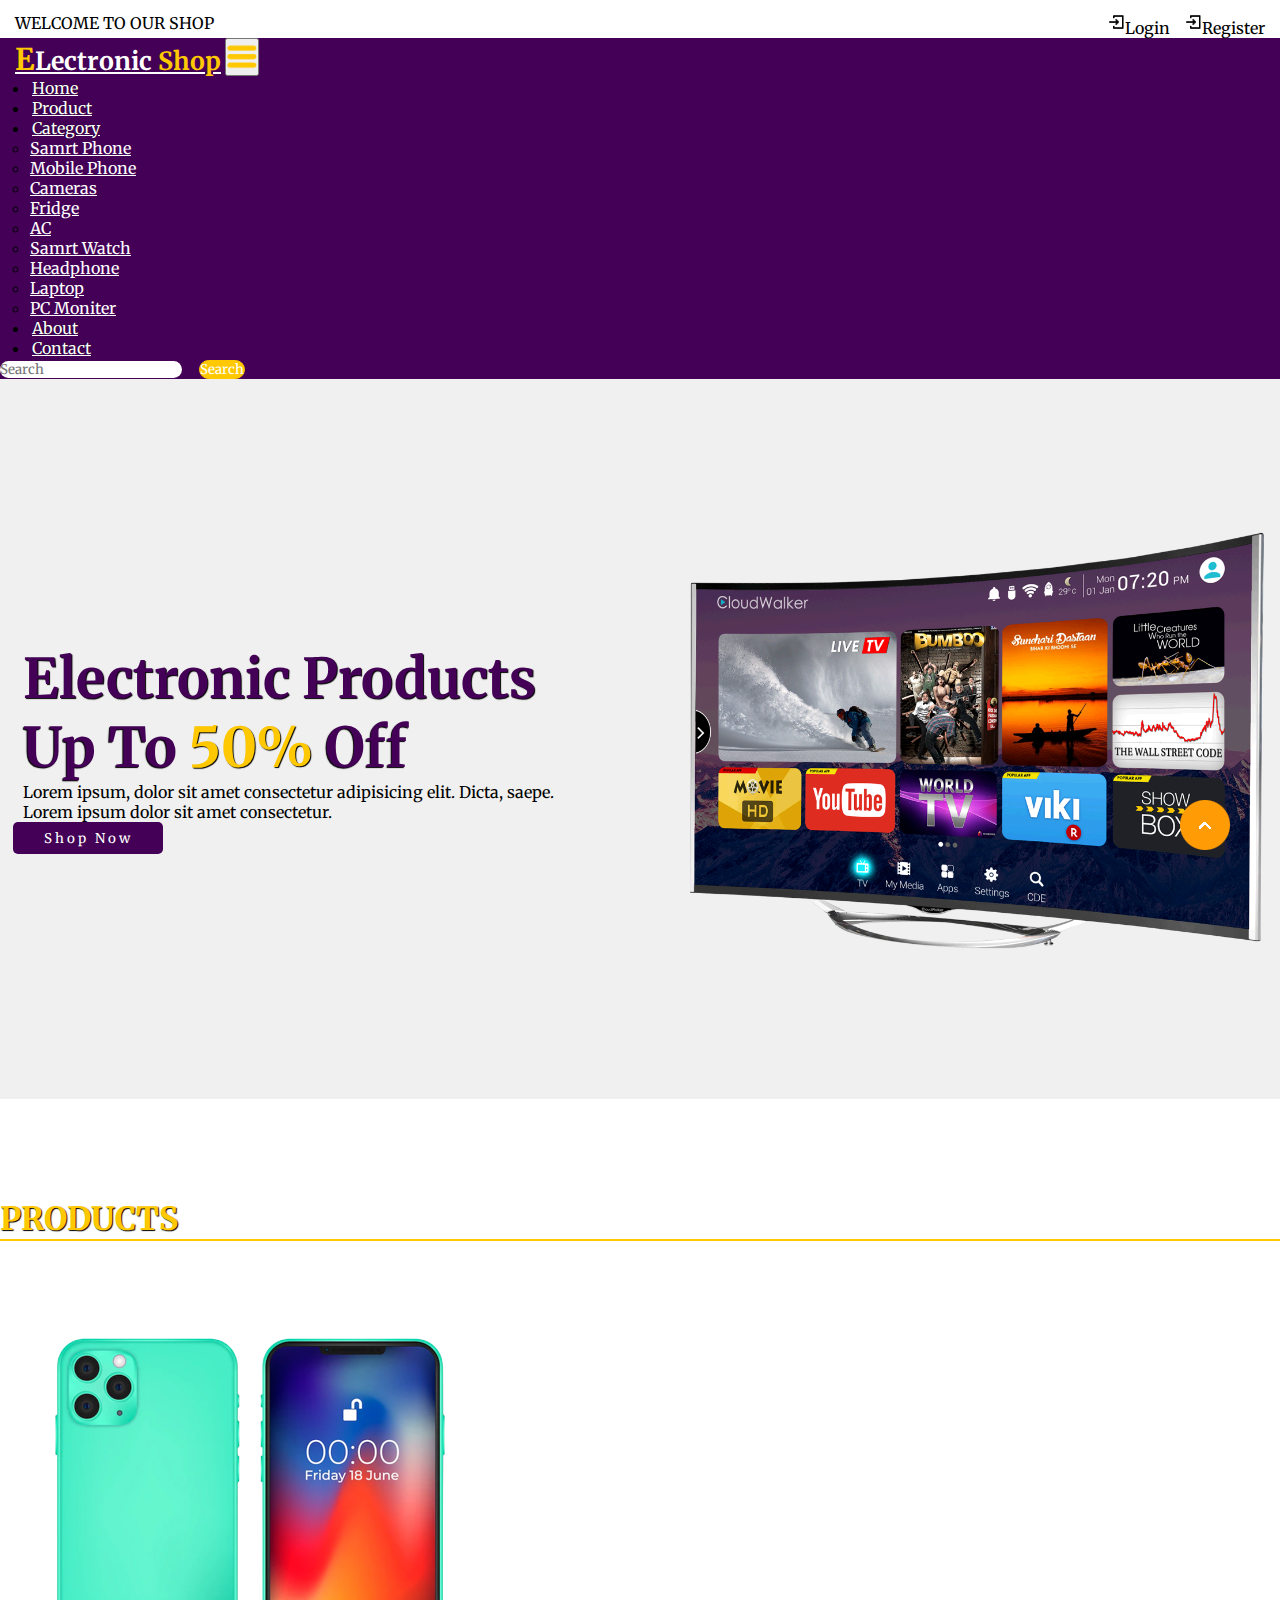
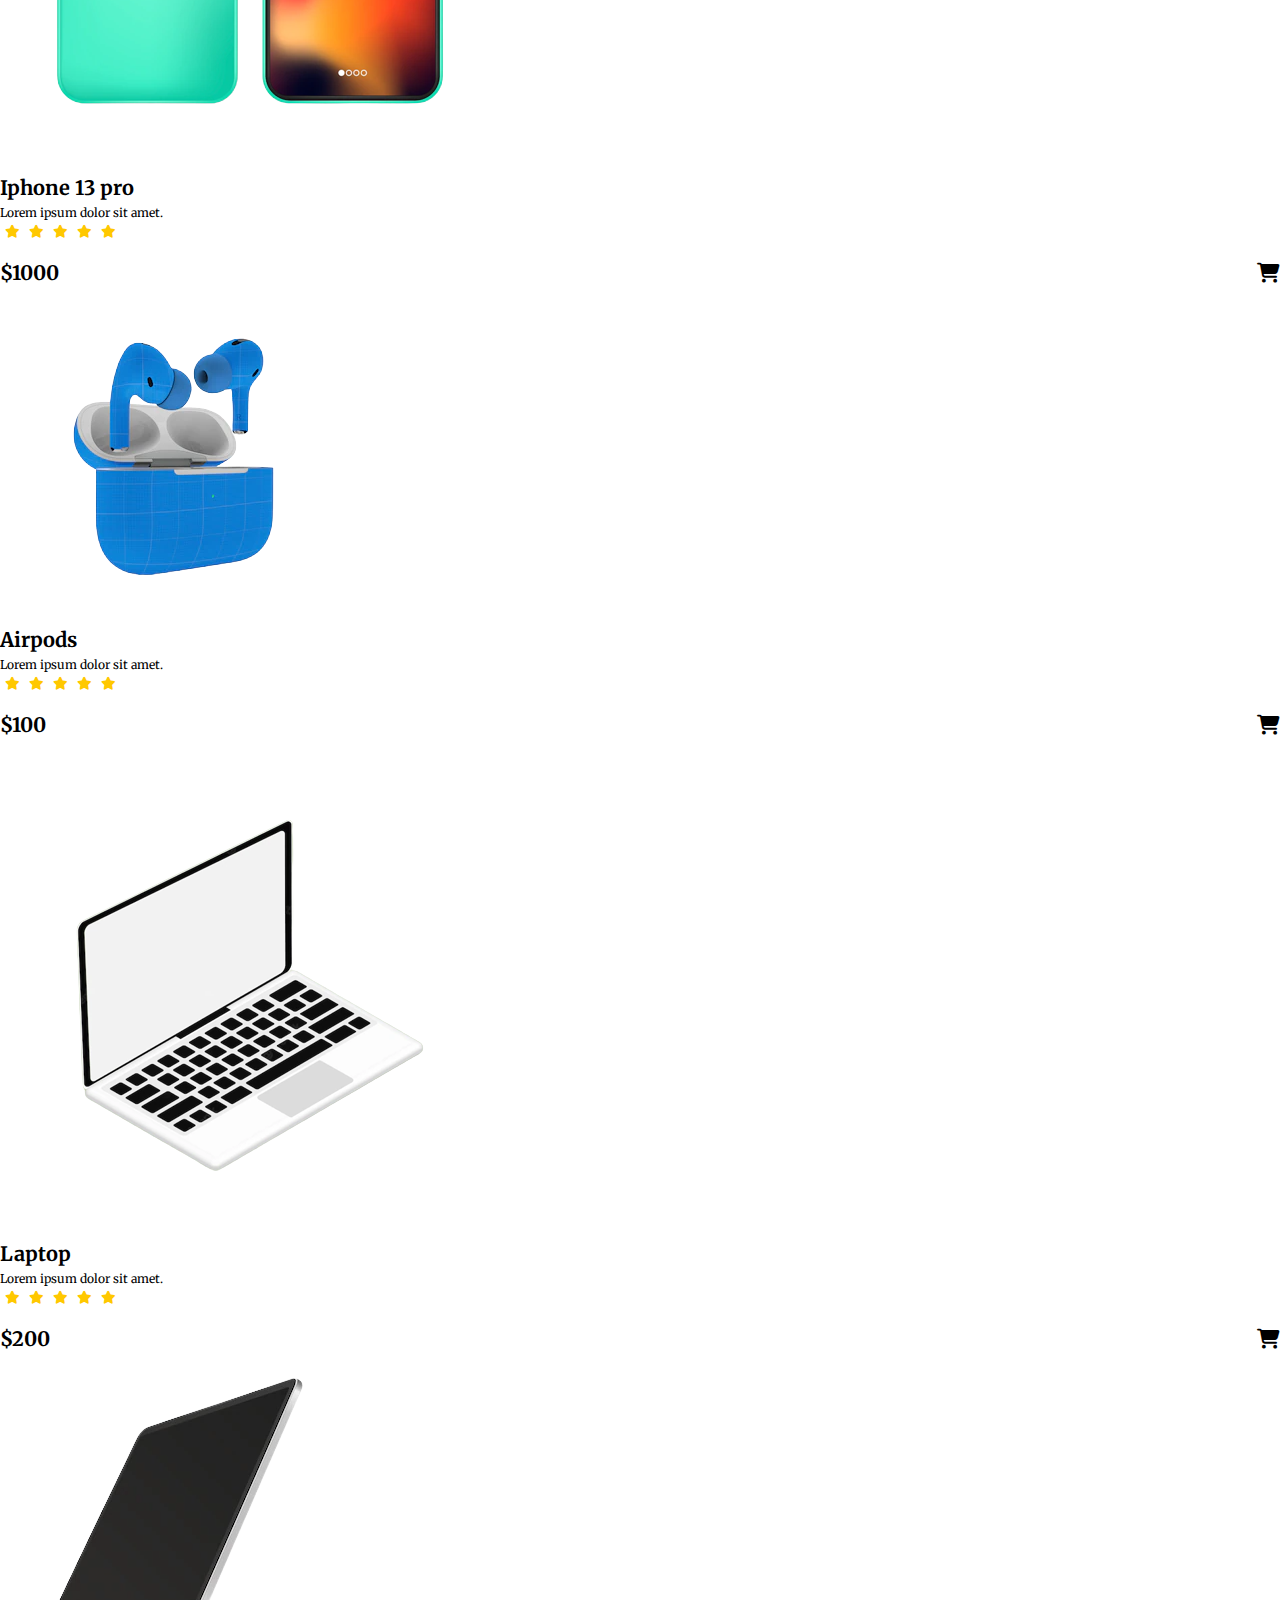
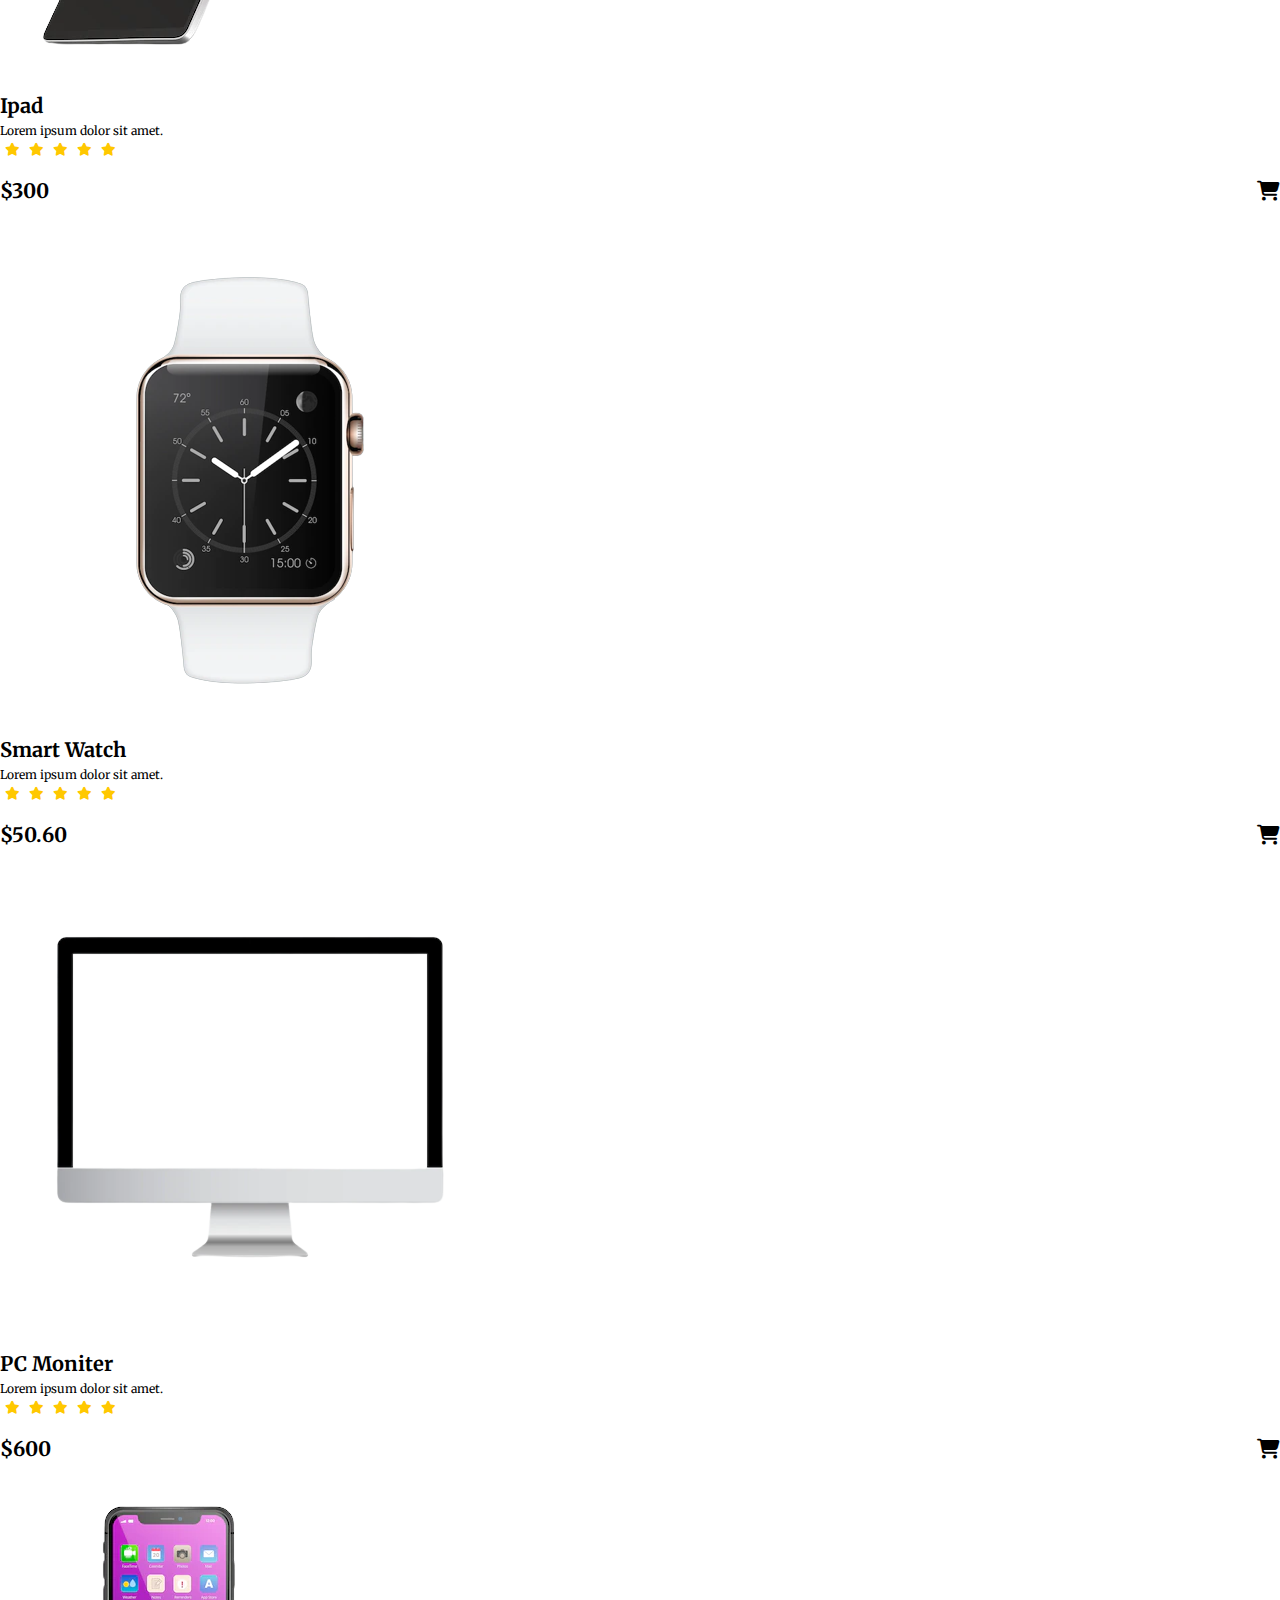
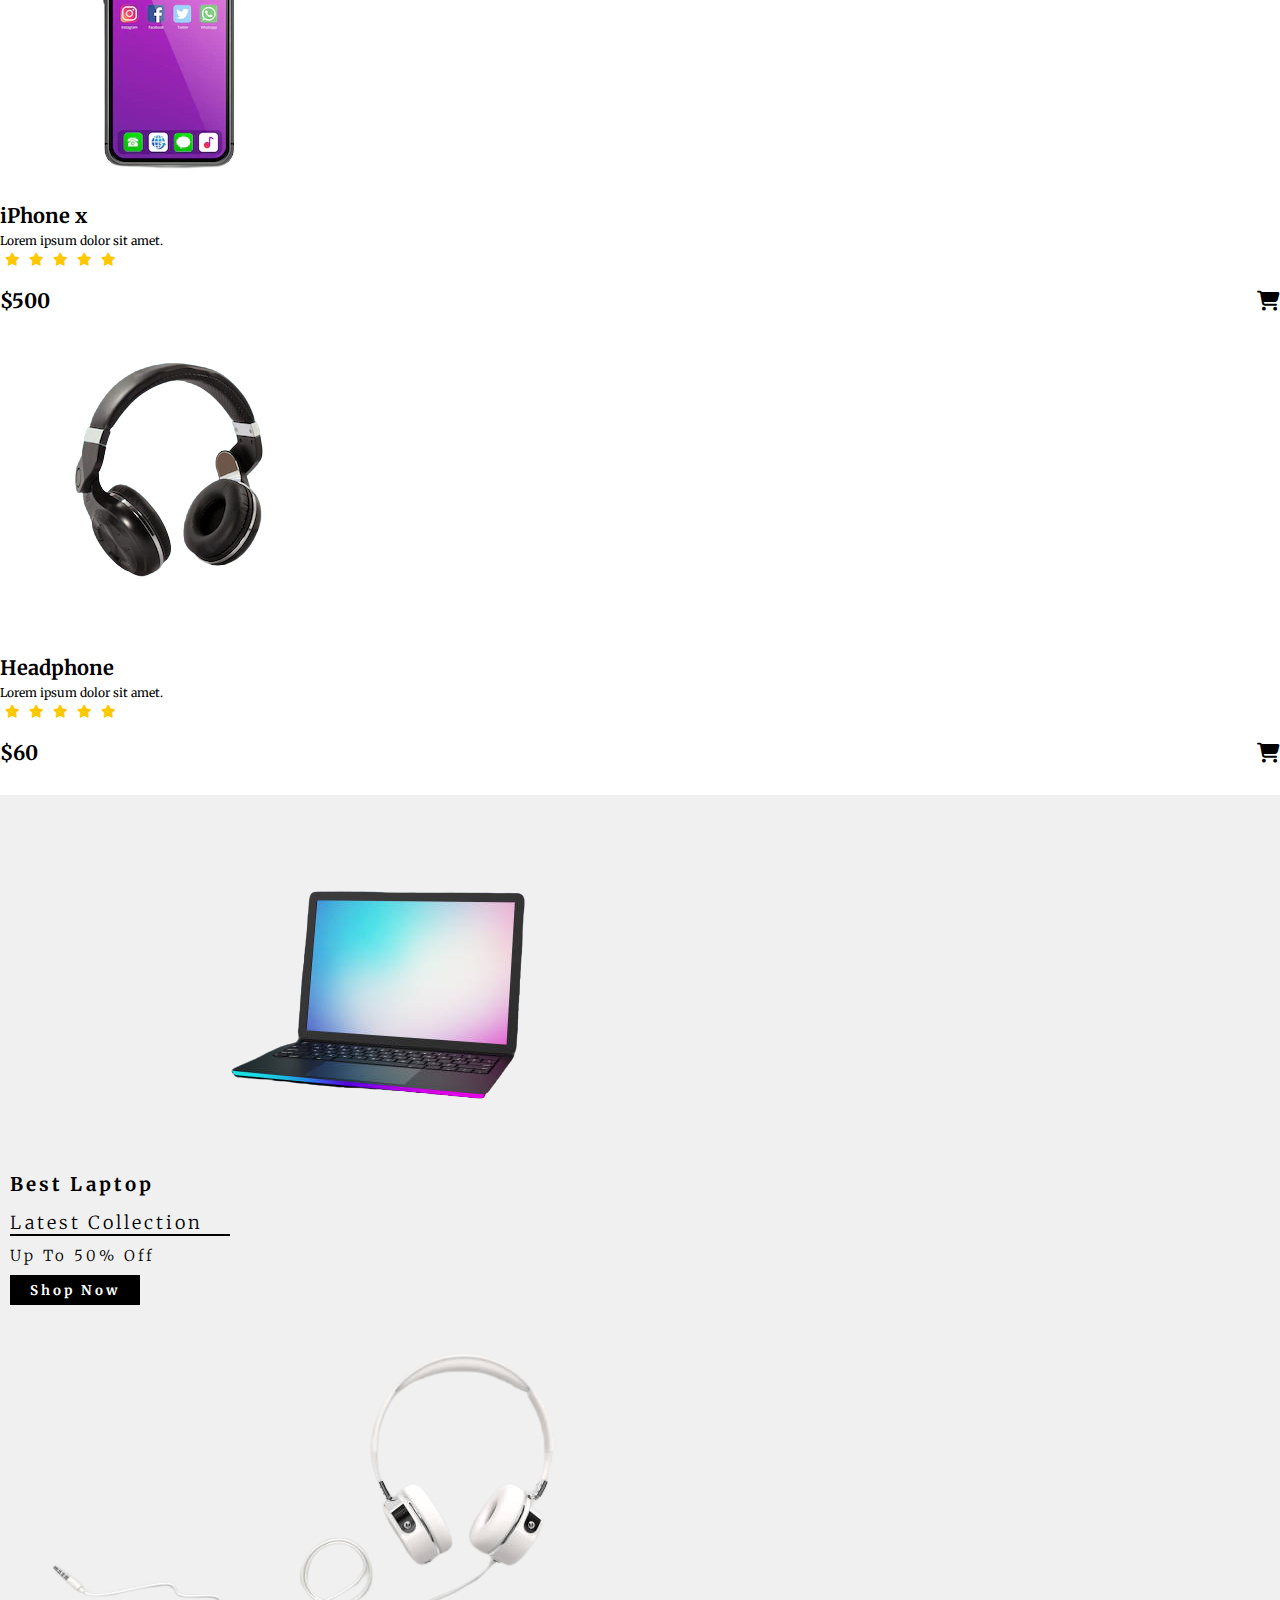
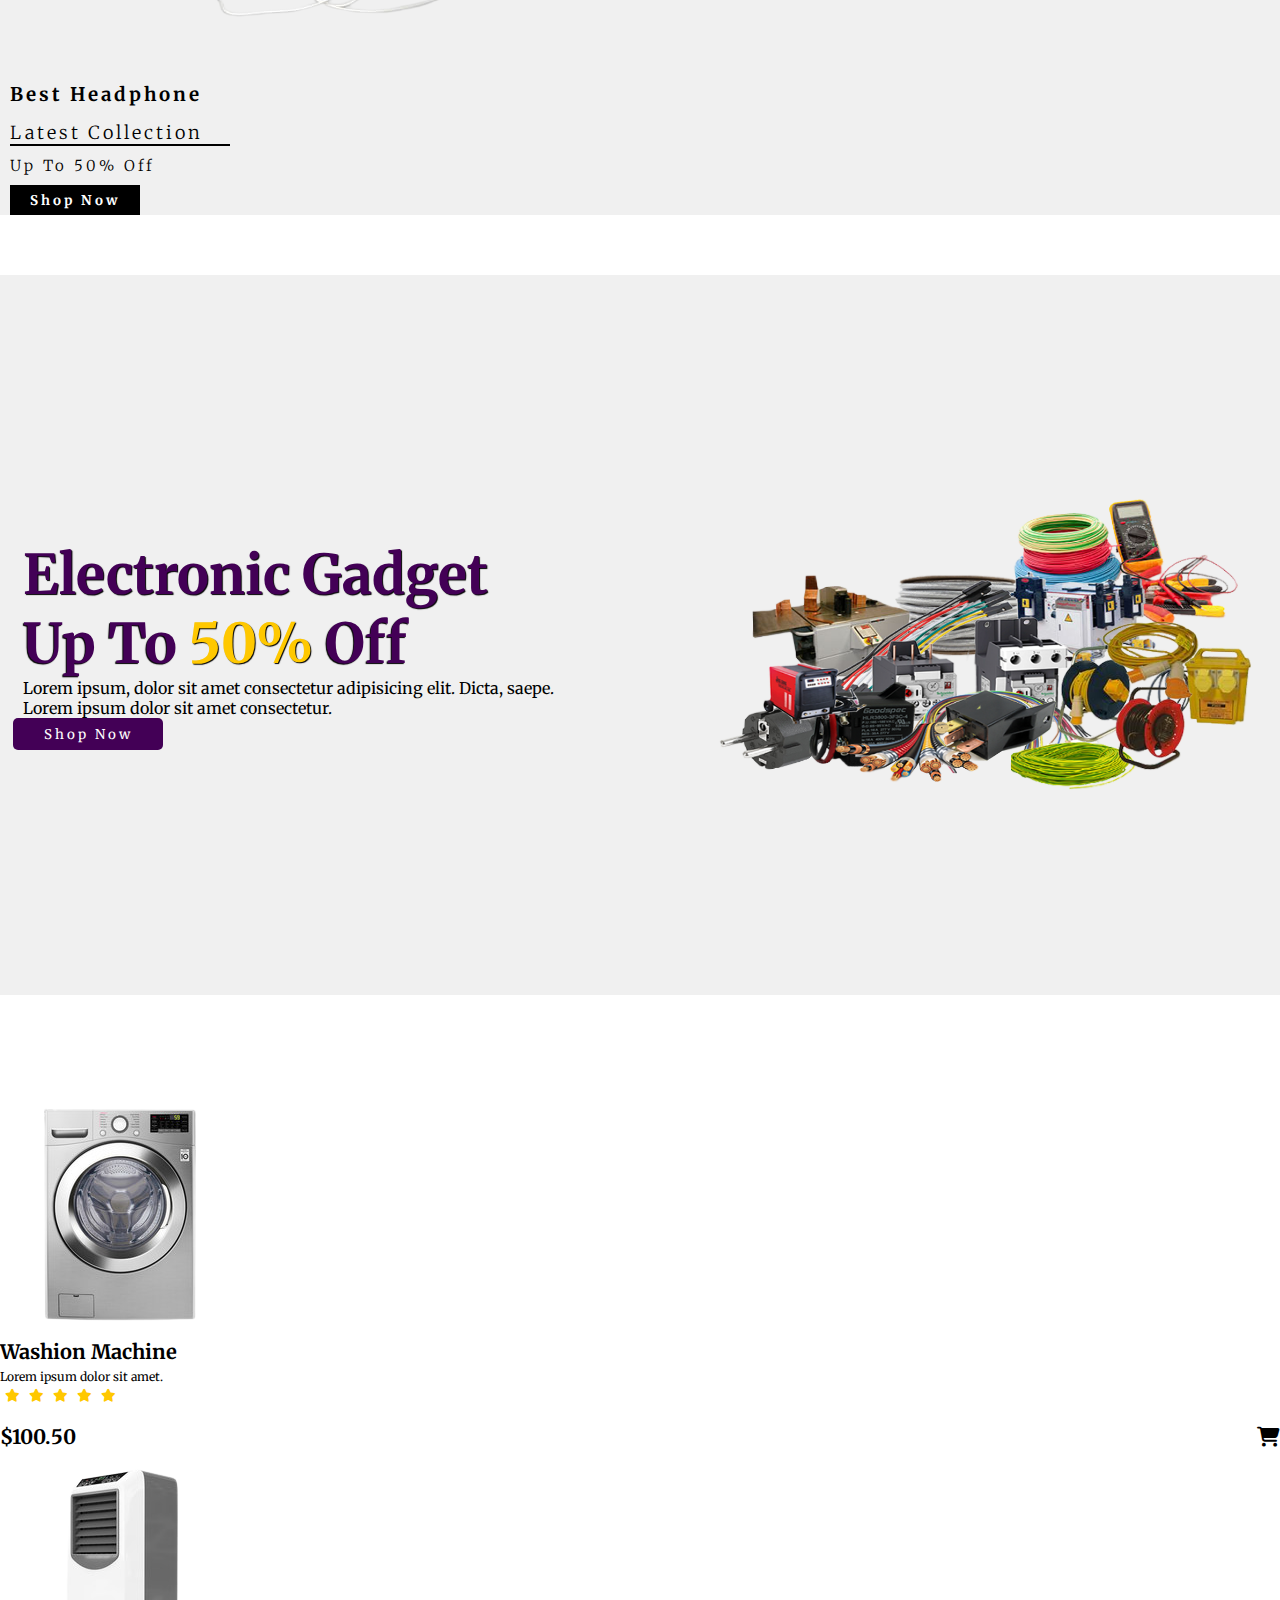
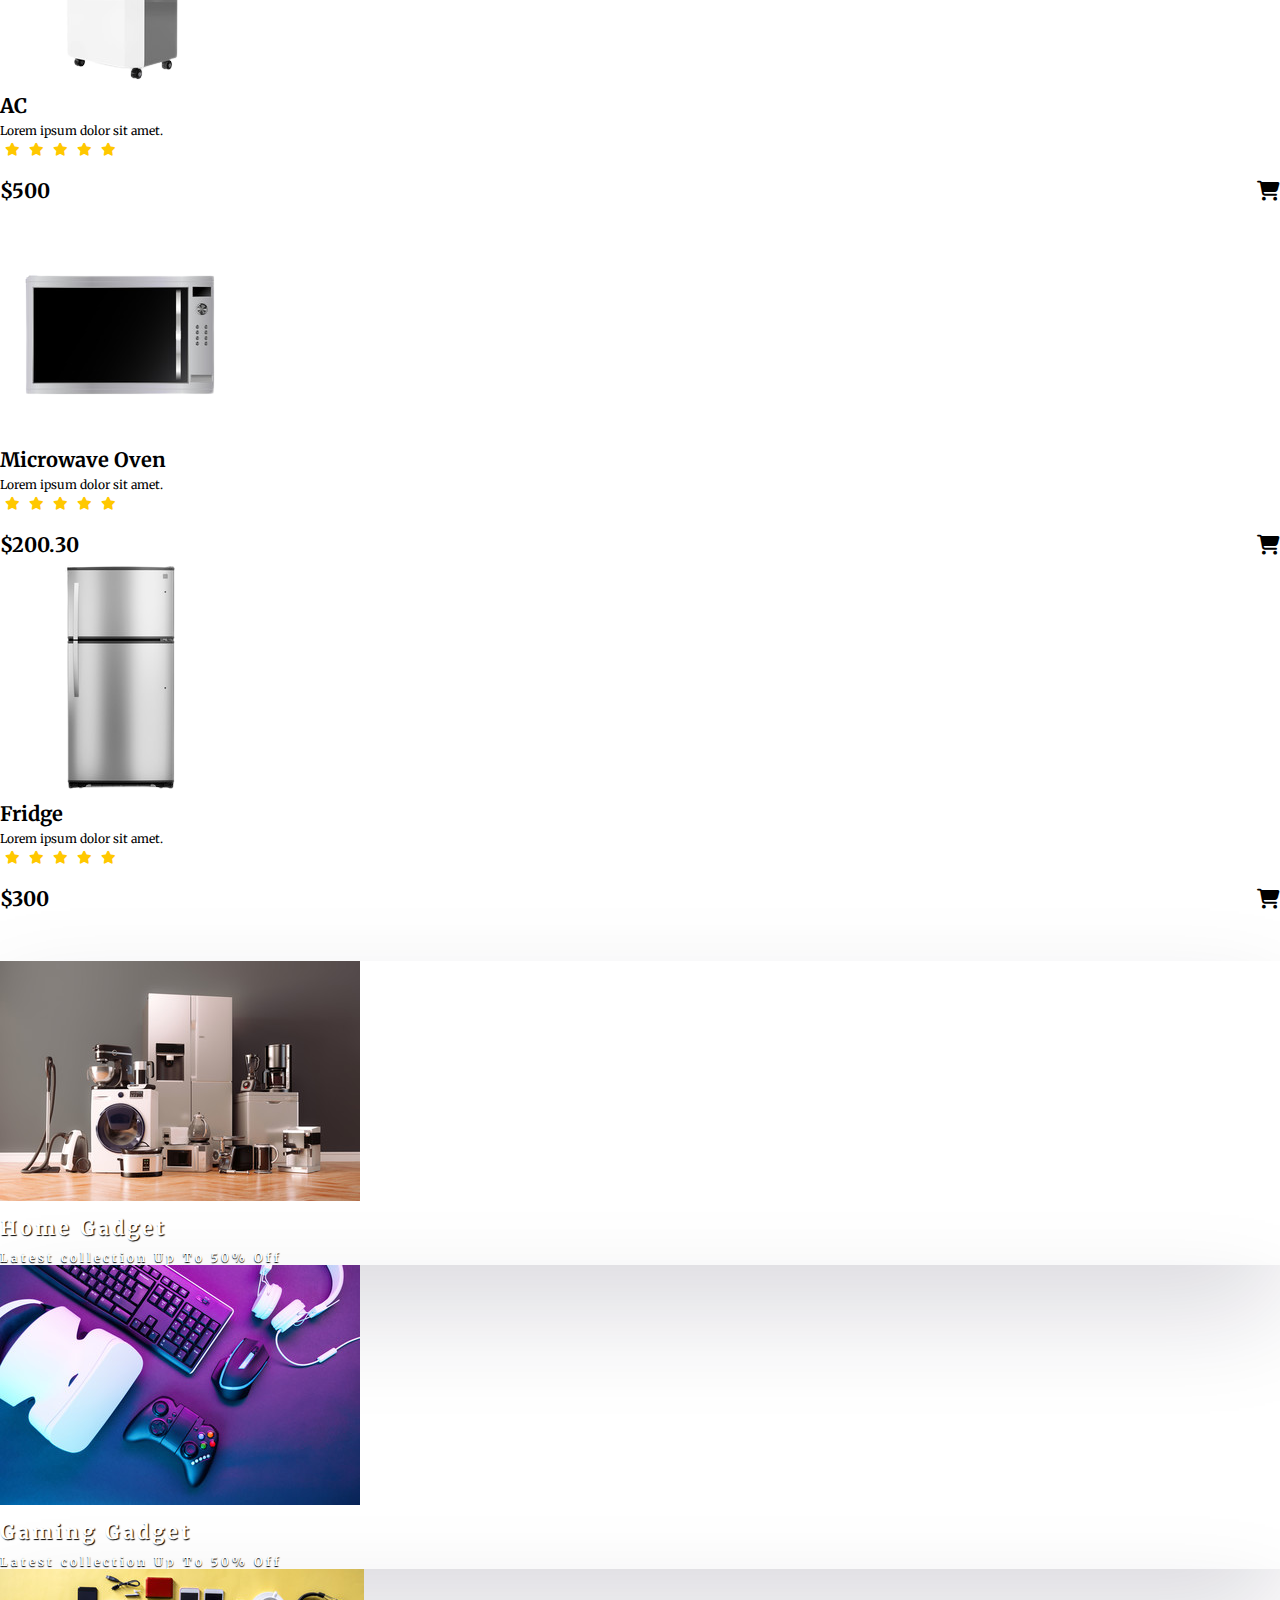
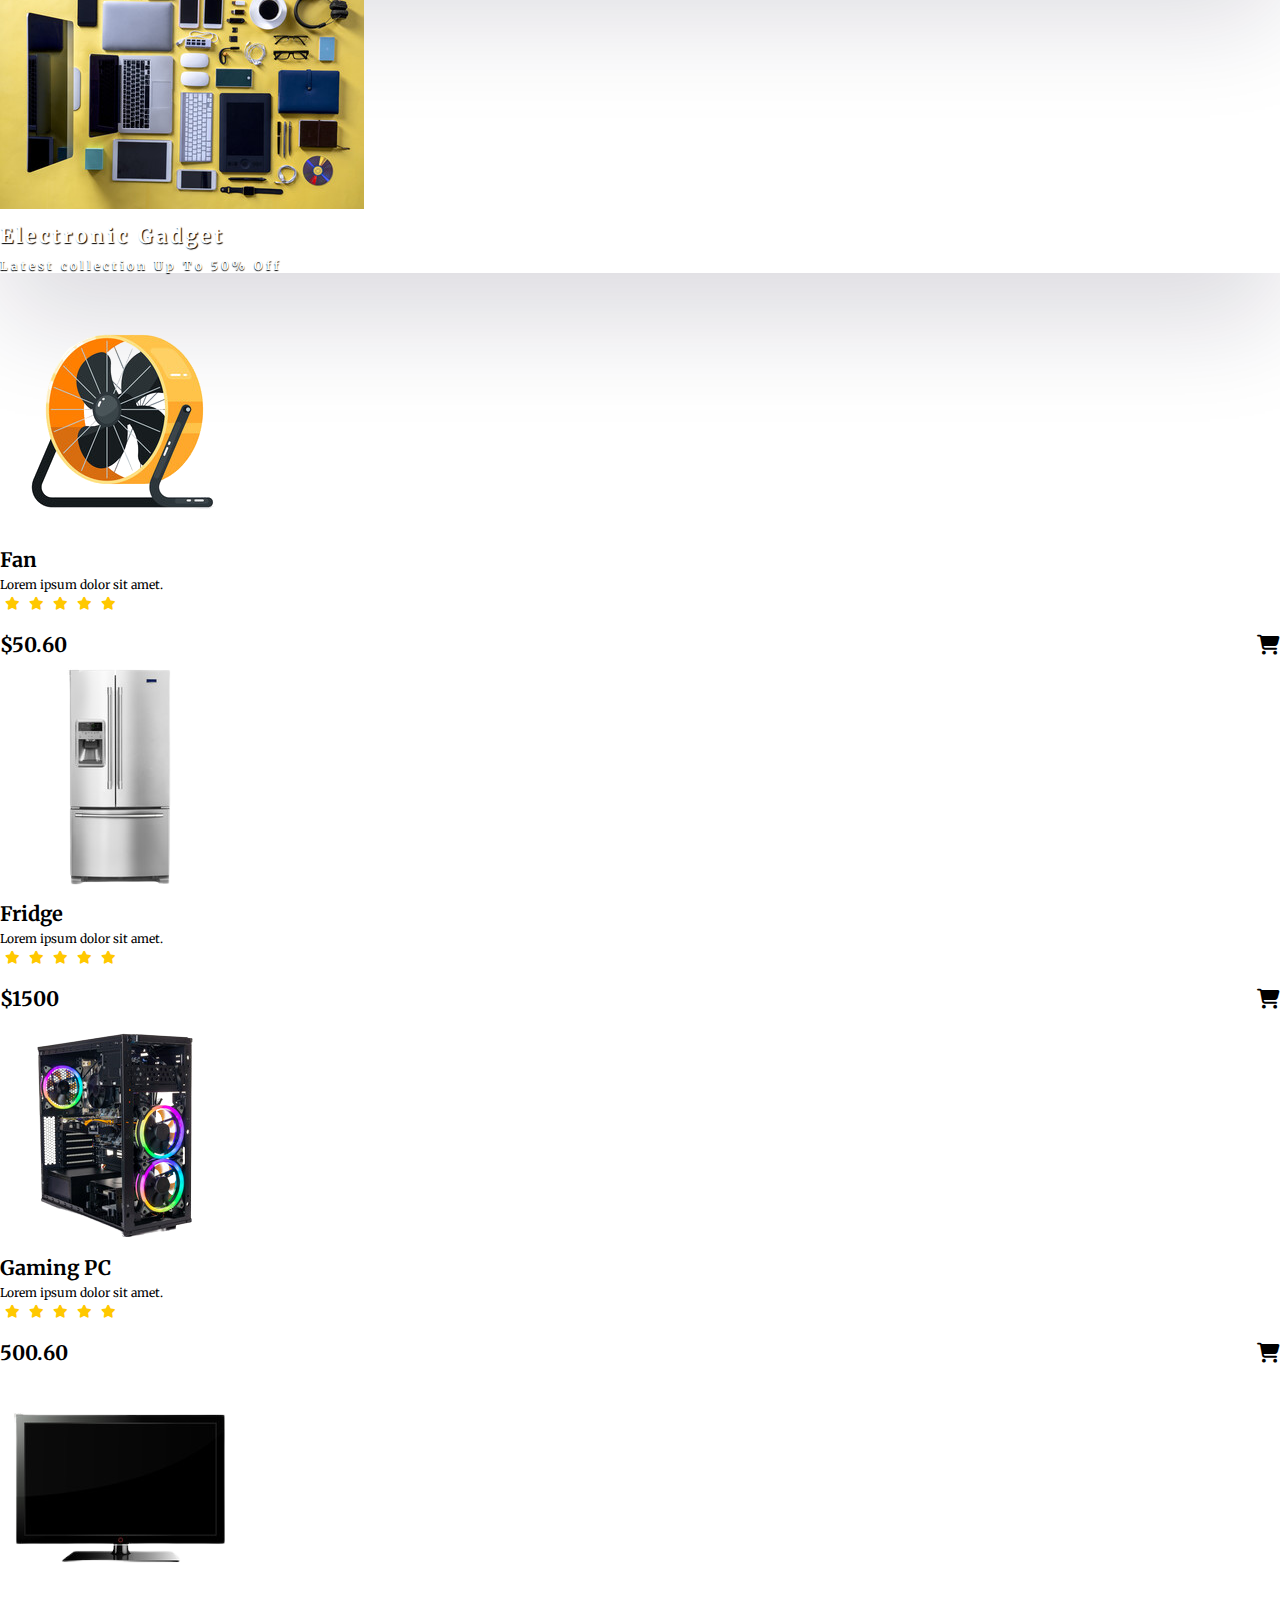
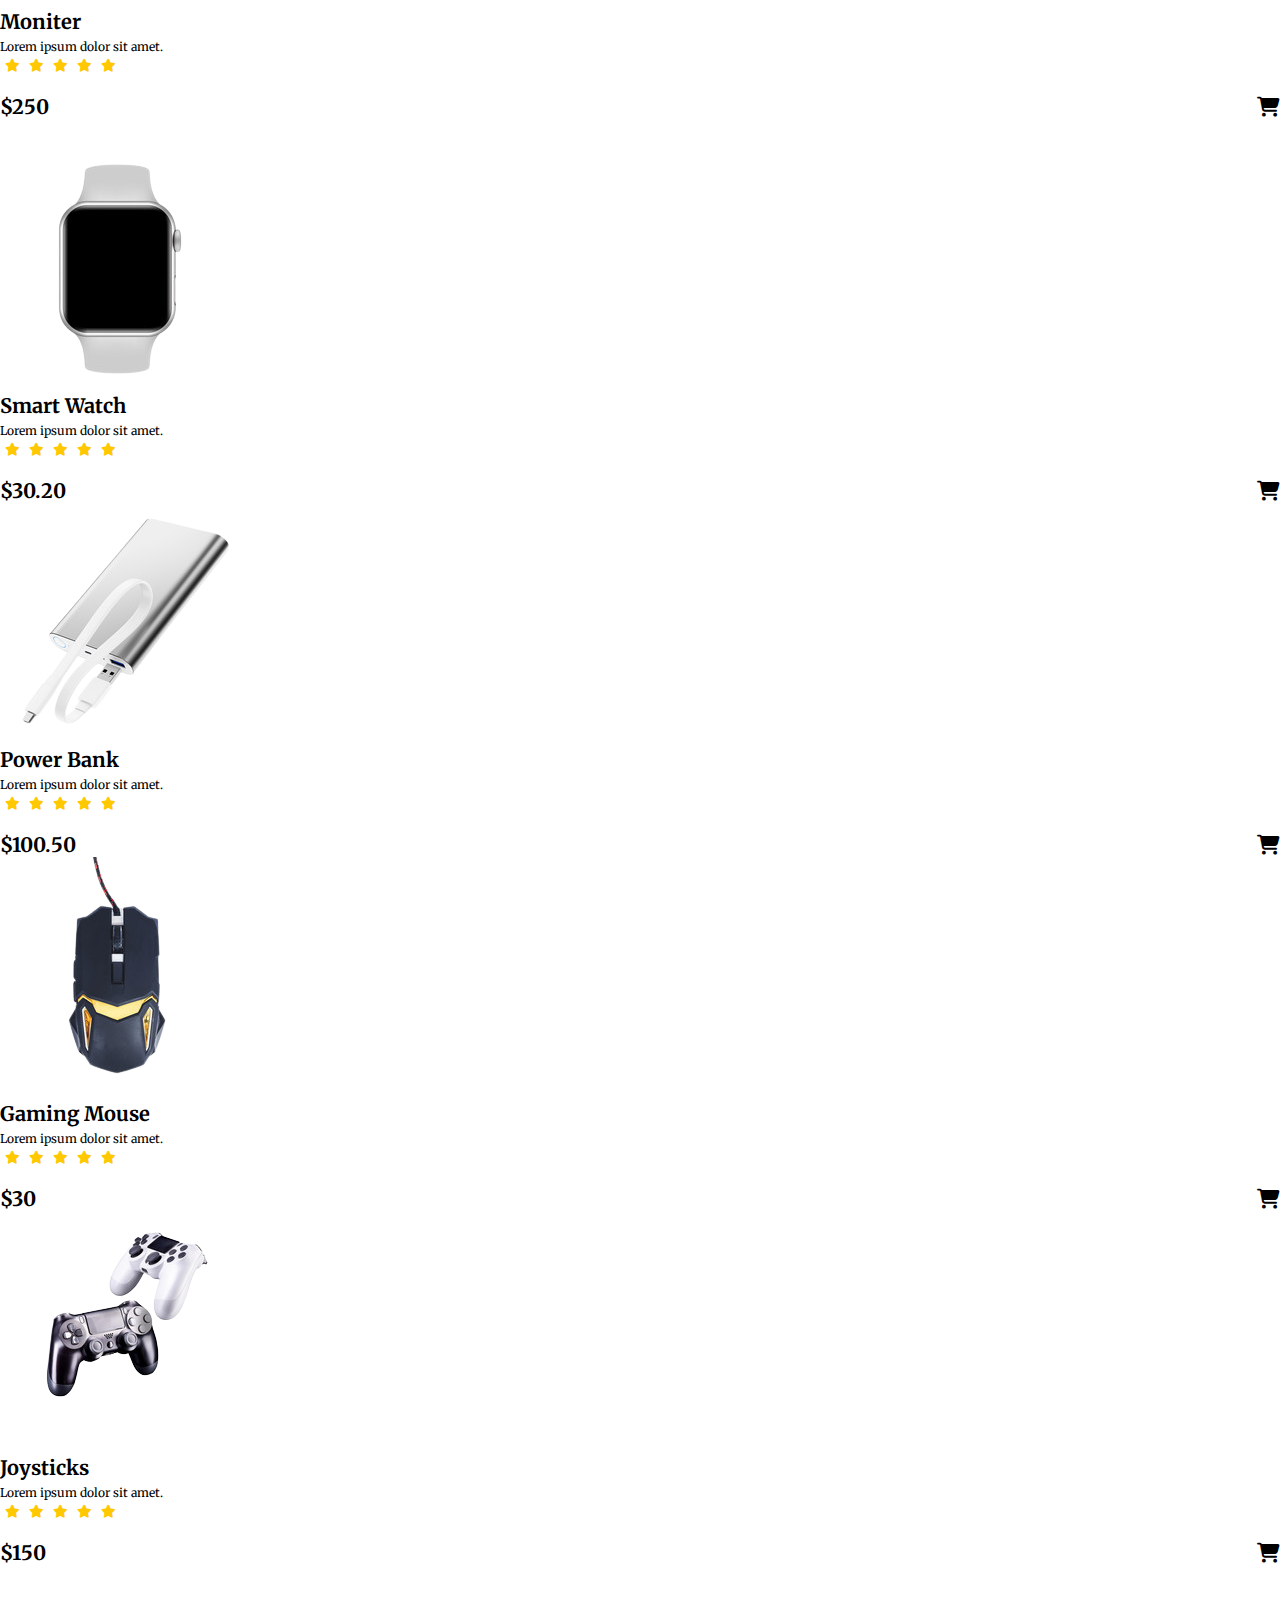
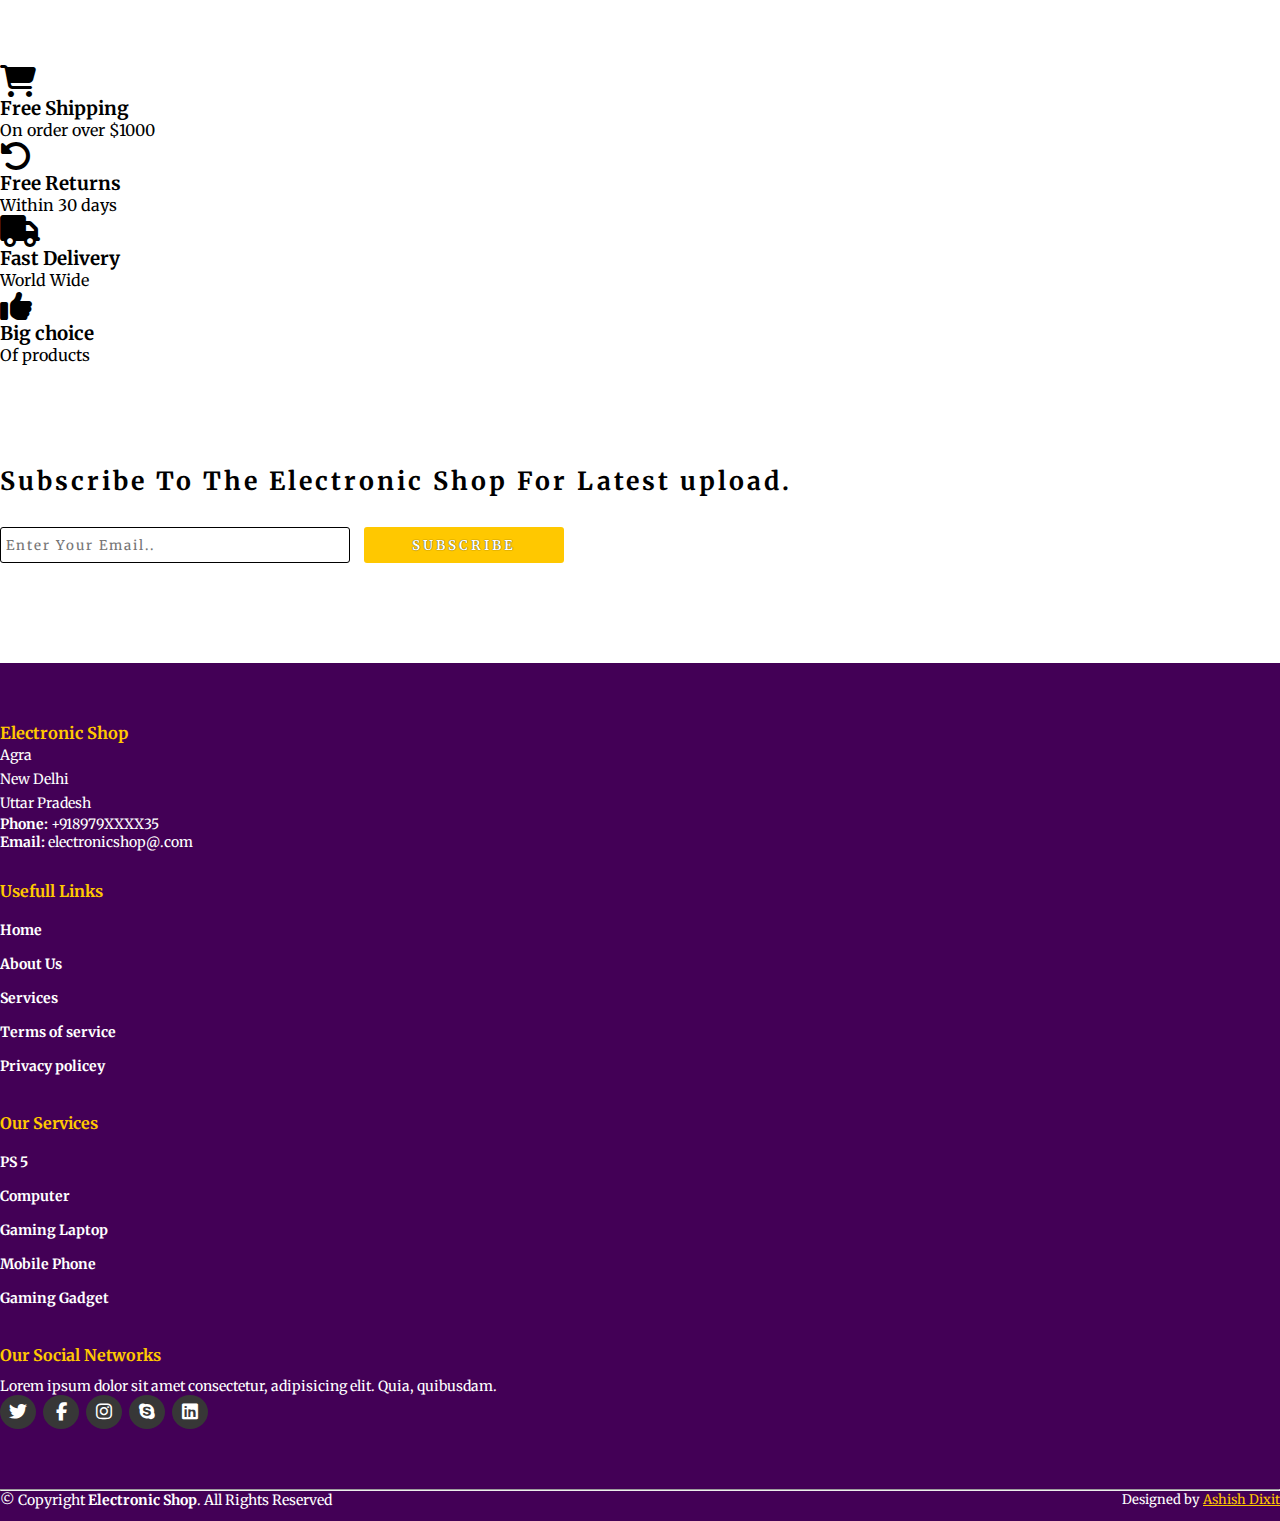
<file: index.html>
<!DOCTYPE html>
<html lang="en">
<head>
    <meta charset="UTF-8">
    <meta http-equiv="X-UA-Compatible" content="IE=edge">
    <meta name="viewport" content="width=device-width, initial-scale=1.0">
    <title>Electronic Shop</title>
    <link rel="stylesheet" href="style.css">
    <link rel="stylesheet" href="https://cdnjs.cloudflare.com/ajax/libs/font-awesome/6.2.0/css/all.min.css">
    <!-- bootstrap links -->
    <link href="https://cdn.jsdelivr.net/npm/bootstrap@5.0.2/dist/css/bootstrap.min.css" rel="stylesheet" integrity="sha384-EVSTQN3/azprG1Anm3QDgpJLIm9Nao0Yz1ztcQTwFspd3yD65VohhpuuCOmLASjC" crossorigin="anonymous">
    <!-- bootstrap links -->
    <!-- fonts links -->
    <link rel="preconnect" href="https://fonts.googleapis.com">
    <link rel="preconnect" href="https://fonts.gstatic.com" crossorigin>
    <link href="https://fonts.googleapis.com/css2?family=Merriweather&display=swap" rel="stylesheet">
    <!-- fonts links -->
</head>
<body>

    <!-- top navbar -->
    <div class="top-navbar">
        <p>WELCOME TO OUR SHOP</p>
        <div class="icons">
            <a href="login.html"><img src="./images/register.png" alt="" width="18px">Login</a>
            <a href="register.html"><img src="./images/register.png" alt="" width="18px">Register</a>
        </div>
    </div>
    <!-- top navbar -->

    <!-- navbar -->
    <nav class="navbar navbar-expand-lg" id="navbar">
        <div class="container-fluid">
          <a class="navbar-brand" href="index.html" id="logo"><span id="span1">E</span>Lectronic <span>Shop</span></a>
          <button class="navbar-toggler" type="button" data-bs-toggle="collapse" data-bs-target="#navbarSupportedContent" aria-controls="navbarSupportedContent" aria-expanded="false" aria-label="Toggle navigation">
            <span><img src="./images/menu.png" alt="" width="30px"></span>
          </button>
          <div class="collapse navbar-collapse" id="navbarSupportedContent">
            <ul class="navbar-nav me-auto mb-2 mb-lg-0">
              <li class="nav-item">
                <a class="nav-link active" aria-current="page" href="index.html">Home</a>
              </li>
              <li class="nav-item">
                <a class="nav-link" href="#">Product</a>
              </li>
              <li class="nav-item dropdown">
                <a class="nav-link dropdown-toggle" href="#" id="navbarDropdown" role="button" data-bs-toggle="dropdown" aria-expanded="false">
                  Category
                </a>
                <ul class="dropdown-menu" aria-labelledby="navbarDropdown" style="background-color: rgb(67 0 86);">
                  <li><a class="dropdown-item" href="#">Samrt Phone</a></li>
                  <li><a class="dropdown-item" href="#">Mobile Phone</a></li>
                  <li><a class="dropdown-item" href="#">Cameras</a></li>
                  <li><a class="dropdown-item" href="#">Fridge</a></li>
                  <li><a class="dropdown-item" href="#">AC</a></li>
                  <li><a class="dropdown-item" href="#">Samrt Watch</a></li>
                  <li><a class="dropdown-item" href="#">Headphone</a></li>
                  <li><a class="dropdown-item" href="#">Laptop</a></li>
                  <li><a class="dropdown-item" href="#">PC Moniter</a></li>
                </ul>
              </li>
              <li class="nav-item">
                <a class="nav-link" href="about.html">About</a>
              </li>
              <li class="nav-item">
                <a class="nav-link" href="contact.html">Contact</a>
              </li>
            </ul>
            <form class="d-flex" id="search">
              <input class="form-control me-2" type="search" placeholder="Search" aria-label="Search">
              <button class="btn btn-outline-success" type="submit">Search</button>
            </form>
          </div>
        </div>
      </nav>
    <!-- navbar -->
    






    
    <!-- home content -->
    <section class="home">
    <div class="content">
      <h1> <span>Electronic Products</span>
        <br>
        Up To <span id="span2">50%</span> Off
      </h1>
      <p>Lorem ipsum, dolor sit amet consectetur adipisicing elit. Dicta, saepe.
        <br>Lorem ipsum dolor sit amet consectetur.
      </p>
      <div class="btn"><button>Shop Now</button></div>

    </div>
    <div class="img">
      <img src="./img/pngwing.com (5).png" alt="">
    </div>
  </section>
    <!-- home content -->








    <!-- product cards -->
    <div class="container" id="product-cards">
      <h1 class="text-center">PRODUCTS</h1>
      <div class="row" style="margin-top: 30px;">
        <div class="col-md-3 py-3 py-md-0">
          <div class="card">
            <img src="./images/p6.png" alt="">
            <div class="card-body">
              <h3 class="text-center">Iphone 13 pro</h3>
              <p class="text-center">Lorem ipsum dolor sit amet.</p>
              <div class="star text-center">
                <i class="fa-solid fa-star checked"></i>
                <i class="fa-solid fa-star checked"></i>
                <i class="fa-solid fa-star checked"></i>
                <i class="fa-solid fa-star checked"></i>
                <i class="fa-solid fa-star checked"></i>
              </div>
              <h2>$1000 <span><li class="fa-solid fa-cart-shopping"></li></span></h2>
            </div>
          </div>
        </div>
        <div class="col-md-3 py-3 py-md-0">
          <div class="card">
            <img src="./images/a1.png" alt="">
            <div class="card-body">
              <h3 class="text-center">Airpods</h3>
              <p class="text-center">Lorem ipsum dolor sit amet.</p>
              <div class="star text-center">
                <i class="fa-solid fa-star checked"></i>
                <i class="fa-solid fa-star checked"></i>
                <i class="fa-solid fa-star checked"></i>
                <i class="fa-solid fa-star checked"></i>
                <i class="fa-solid fa-star checked"></i>
              </div>
              <h2>$100 <span><li class="fa-solid fa-cart-shopping"></li></span></h2>
            </div>
          </div>
        </div>
        <div class="col-md-3 py-3 py-md-0">
          <div class="card">
            <img src="./images/laptop2.png" alt="">
            <div class="card-body">
              <h3 class="text-center">Laptop</h3>
              <p class="text-center">Lorem ipsum dolor sit amet.</p>
              <div class="star text-center">
                <i class="fa-solid fa-star checked"></i>
                <i class="fa-solid fa-star checked"></i>
                <i class="fa-solid fa-star checked"></i>
                <i class="fa-solid fa-star checked"></i>
                <i class="fa-solid fa-star checked"></i>
              </div>
              <h2>$200 <span><li class="fa-solid fa-cart-shopping"></li></span></h2>
            </div>
          </div>
        </div>
        <div class="col-md-3 py-3 py-md-0">
          <div class="card">
            <img src="./images/t1.png" alt="">
            <div class="card-body">
              <h3 class="text-center">Ipad</h3>
              <p class="text-center">Lorem ipsum dolor sit amet.</p>
              <div class="star text-center">
                <i class="fa-solid fa-star checked"></i>
                <i class="fa-solid fa-star checked"></i>
                <i class="fa-solid fa-star checked"></i>
                <i class="fa-solid fa-star checked"></i>
                <i class="fa-solid fa-star checked"></i>
              </div>
              <h2>$300 <span><li class="fa-solid fa-cart-shopping"></li></span></h2>
            </div>
          </div>
        </div>
      </div>

      <div class="row" style="margin-top: 30px;">
        <div class="col-md-3 py-3 py-md-0">
          <div class="card">
            <img src="./images/w1.png" alt="">
            <div class="card-body">
              <h3 class="text-center">Smart Watch</h3>
              <p class="text-center">Lorem ipsum dolor sit amet.</p>
              <div class="star text-center">
                <i class="fa-solid fa-star checked"></i>
                <i class="fa-solid fa-star checked"></i>
                <i class="fa-solid fa-star checked"></i>
                <i class="fa-solid fa-star checked"></i>
                <i class="fa-solid fa-star checked"></i>
              </div>
              <h2>$50.60 <span><li class="fa-solid fa-cart-shopping"></li></span></h2>
            </div>
          </div>
        </div>
        <div class="col-md-3 py-3 py-md-0">
          <div class="card">
            <img src="./images/pcm1.png" alt="">
            <div class="card-body">
              <h3 class="text-center">PC Moniter</h3>
              <p class="text-center">Lorem ipsum dolor sit amet.</p>
              <div class="star text-center">
                <i class="fa-solid fa-star checked"></i>
                <i class="fa-solid fa-star checked"></i>
                <i class="fa-solid fa-star checked"></i>
                <i class="fa-solid fa-star checked"></i>
                <i class="fa-solid fa-star checked"></i>
              </div>
              <h2>$600 <span><li class="fa-solid fa-cart-shopping"></li></span></h2>
            </div>
          </div>
        </div>
        <div class="col-md-3 py-3 py-md-0">
          <div class="card">
            <img src="./images/phone1.png" alt="">
            <div class="card-body">
              <h3 class="text-center">iPhone x</h3>
              <p class="text-center">Lorem ipsum dolor sit amet.</p>
              <div class="star text-center">
                <i class="fa-solid fa-star checked"></i>
                <i class="fa-solid fa-star checked"></i>
                <i class="fa-solid fa-star checked"></i>
                <i class="fa-solid fa-star checked"></i>
                <i class="fa-solid fa-star checked"></i>
              </div>
              <h2>$500 <span><li class="fa-solid fa-cart-shopping"></li></span></h2>
            </div>
          </div>
        </div>
        <div class="col-md-3 py-3 py-md-0">
          <div class="card">
            <img src="./images/h1.png" alt="">
            <div class="card-body">
              <h3 class="text-center">Headphone</h3>
              <p class="text-center">Lorem ipsum dolor sit amet.</p>
              <div class="star text-center">
                <i class="fa-solid fa-star checked"></i>
                <i class="fa-solid fa-star checked"></i>
                <i class="fa-solid fa-star checked"></i>
                <i class="fa-solid fa-star checked"></i>
                <i class="fa-solid fa-star checked"></i>
              </div>
              <h2>$60 <span><li class="fa-solid fa-cart-shopping"></li></span></h2>
            </div>
          </div>
        </div>
      </div>
    </div>
    <!-- product cards -->









    <!-- other cards -->
    <div class="container" id="other-cards">
      <div class="row">
        <div class="col-md-6 py-3 py-md-0">
          <div class="card">
            <img src="./images/c1.png" alt="">
            <div class="card-img-overlay">
              <h3>Best Laptop</h3>
              <h5>Latest Collection</h5>
              <p>Up To 50% Off</p>
              <button id="shopnow">Shop Now</button>
            </div>
          </div>
        </div>
        <div class="col-md-6 py-3 py-md-0">
          <div class="card">
            <img src="./images/c2.png" alt="">
            <div class="card-img-overlay">
              <h3>Best Headphone</h3>
              <h5>Latest Collection</h5>
              <p>Up To 50% Off</p>
              <button id="shopnow">Shop Now</button>
            </div>
          </div>
        </div>
      </div>
    </div>
    <!-- other cards -->
   






    <!-- banner -->
    <section class="banner">
      <div class="content">
        <h1> <span>Electronic Gadget</span>
          <br>
          Up To <span id="span2">50%</span> Off
        </h1>
        <p>Lorem ipsum, dolor sit amet consectetur adipisicing elit. Dicta, saepe.
          <br>Lorem ipsum dolor sit amet consectetur.
        </p>
        <div class="btn"><button>Shop Now</button></div>
  
      </div>
      <div class="img">
        <img src="./img/background2.png" alt="">
      </div>
    </section>
    <!-- banner -->








    <!-- product cards -->
    <div class="container" id="product-cards">

      <div class="row" style="margin-top: 30px;">
        <div class="col-md-3 py-3 py-md-0">
          <div class="card">
            <img src="./images/pr1.png" alt="">
            <div class="card-body">
              <h3 class="text-center">Washion Machine</h3>
              <p class="text-center">Lorem ipsum dolor sit amet.</p>
              <div class="star text-center">
                <i class="fa-solid fa-star checked"></i>
                <i class="fa-solid fa-star checked"></i>
                <i class="fa-solid fa-star checked"></i>
                <i class="fa-solid fa-star checked"></i>
                <i class="fa-solid fa-star checked"></i>
              </div>
              <h2>$100.50 <span><li class="fa-solid fa-cart-shopping"></li></span></h2>
            </div>
          </div>
        </div>
        <div class="col-md-3 py-3 py-md-0">
          <div class="card">
            <img src="./images/pr2.png" alt="">
            <div class="card-body">
              <h3 class="text-center">AC</h3>
              <p class="text-center">Lorem ipsum dolor sit amet.</p>
              <div class="star text-center">
                <i class="fa-solid fa-star checked"></i>
                <i class="fa-solid fa-star checked"></i>
                <i class="fa-solid fa-star checked"></i>
                <i class="fa-solid fa-star checked"></i>
                <i class="fa-solid fa-star checked"></i>
              </div>
              <h2>$500 <span><li class="fa-solid fa-cart-shopping"></li></span></h2>
            </div>
          </div>
        </div>
        <div class="col-md-3 py-3 py-md-0">
          <div class="card">
            <img src="./images/pr3.png" alt="">
            <div class="card-body">
              <h3 class="text-center">Microwave Oven</h3>
              <p class="text-center">Lorem ipsum dolor sit amet.</p>
              <div class="star text-center">
                <i class="fa-solid fa-star checked"></i>
                <i class="fa-solid fa-star checked"></i>
                <i class="fa-solid fa-star checked"></i>
                <i class="fa-solid fa-star checked"></i>
                <i class="fa-solid fa-star checked"></i>
              </div>
              <h2>$200.30 <span><li class="fa-solid fa-cart-shopping"></li></span></h2>
            </div>
          </div>
        </div>
        <div class="col-md-3 py-3 py-md-0">
          <div class="card">
            <img src="./images/pr4.png" alt="">
            <div class="card-body">
              <h3 class="text-center">Fridge</h3>
              <p class="text-center">Lorem ipsum dolor sit amet.</p>
              <div class="star text-center">
                <i class="fa-solid fa-star checked"></i>
                <i class="fa-solid fa-star checked"></i>
                <i class="fa-solid fa-star checked"></i>
                <i class="fa-solid fa-star checked"></i>
                <i class="fa-solid fa-star checked"></i>
              </div>
              <h2>$300 <span><li class="fa-solid fa-cart-shopping"></li></span></h2>
            </div>
          </div>
        </div>
      </div>

      <!-- other cards -->
    <div class="container" id="other">
      <div class="row">
        <div class="col-md-4 py-3 py-md-0">
          <div class="card">
            <img src="./images/c3.png" alt="">
            <div class="card-img-overlay">
              <h3>Home Gadget</h3>
              <p>Latest collection Up To 50% Off</p>
            </div>
          </div>
        </div>
        <div class="col-md-4 py-3 py-md-0">
          <div class="card">
            <img src="./images/c4.png" alt="">
            <div class="card-img-overlay">
              <h3>Gaming Gadget</h3>
              <p>Latest collection Up To 50% Off</p>
            </div>
          </div>
        </div>
        <div class="col-md-4 py-3 py-md-0">
          <div class="card">
            <img src="./images/c5.png" alt="">
            <div class="card-img-overlay">
              <h3>Electronic Gadget</h3>
              <p>Latest collection Up To 50% Off</p>
            </div>
          </div>
        </div>
      </div>
    </div>
    <!-- other cards -->




      <div class="row" style="margin-top: 30px;">
        <div class="col-md-3 py-3 py-md-0">
          <div class="card">
            <img src="./images/pr5.png" alt="">
            <div class="card-body">
              <h3 class="text-center">Fan</h3>
              <p class="text-center">Lorem ipsum dolor sit amet.</p>
              <div class="star text-center">
                <i class="fa-solid fa-star checked"></i>
                <i class="fa-solid fa-star checked"></i>
                <i class="fa-solid fa-star checked"></i>
                <i class="fa-solid fa-star checked"></i>
                <i class="fa-solid fa-star checked"></i>
              </div>
              <h2>$50.60 <span><li class="fa-solid fa-cart-shopping"></li></span></h2>
            </div>
          </div>
        </div>
        <div class="col-md-3 py-3 py-md-0">
          <div class="card">
            <img src="./images/pr6.png" alt="">
            <div class="card-body">
              <h3 class="text-center">Fridge</h3>
              <p class="text-center">Lorem ipsum dolor sit amet.</p>
              <div class="star text-center">
                <i class="fa-solid fa-star checked"></i>
                <i class="fa-solid fa-star checked"></i>
                <i class="fa-solid fa-star checked"></i>
                <i class="fa-solid fa-star checked"></i>
                <i class="fa-solid fa-star checked"></i>
              </div>
              <h2>$1500 <span><li class="fa-solid fa-cart-shopping"></li></span></h2>
            </div>
          </div>
        </div>
        <div class="col-md-3 py-3 py-md-0">
          <div class="card">
            <img src="./images/pr7.png" alt="">
            <div class="card-body">
              <h3 class="text-center">Gaming PC</h3>
              <p class="text-center">Lorem ipsum dolor sit amet.</p>
              <div class="star text-center">
                <i class="fa-solid fa-star checked"></i>
                <i class="fa-solid fa-star checked"></i>
                <i class="fa-solid fa-star checked"></i>
                <i class="fa-solid fa-star checked"></i>
                <i class="fa-solid fa-star checked"></i>
              </div>
              <h2>500.60 <span><li class="fa-solid fa-cart-shopping"></li></span></h2>
            </div>
          </div>
        </div>
        <div class="col-md-3 py-3 py-md-0">
          <div class="card">
            <img src="./images/pr8.png" alt="">
            <div class="card-body">
              <h3 class="text-center">Moniter</h3>
              <p class="text-center">Lorem ipsum dolor sit amet.</p>
              <div class="star text-center">
                <i class="fa-solid fa-star checked"></i>
                <i class="fa-solid fa-star checked"></i>
                <i class="fa-solid fa-star checked"></i>
                <i class="fa-solid fa-star checked"></i>
                <i class="fa-solid fa-star checked"></i>
              </div>
              <h2>$250 <span><li class="fa-solid fa-cart-shopping"></li></span></h2>
            </div>
          </div>
        </div>
      </div>



      <div class="row" style="margin-top: 30px;">
        <div class="col-md-3 py-3 py-md-0">
          <div class="card">
            <img src="./images/pr9.png" alt="">
            <div class="card-body">
              <h3 class="text-center">Smart Watch</h3>
              <p class="text-center">Lorem ipsum dolor sit amet.</p>
              <div class="star text-center">
                <i class="fa-solid fa-star checked"></i>
                <i class="fa-solid fa-star checked"></i>
                <i class="fa-solid fa-star checked"></i>
                <i class="fa-solid fa-star checked"></i>
                <i class="fa-solid fa-star checked"></i>
              </div>
              <h2>$30.20 <span><li class="fa-solid fa-cart-shopping"></li></span></h2>
            </div>
          </div>
        </div>
        <div class="col-md-3 py-3 py-md-0">
          <div class="card">
            <img src="./images/pr10.png" alt="">
            <div class="card-body">
              <h3 class="text-center">Power Bank</h3>
              <p class="text-center">Lorem ipsum dolor sit amet.</p>
              <div class="star text-center">
                <i class="fa-solid fa-star checked"></i>
                <i class="fa-solid fa-star checked"></i>
                <i class="fa-solid fa-star checked"></i>
                <i class="fa-solid fa-star checked"></i>
                <i class="fa-solid fa-star checked"></i>
              </div>
              <h2>$100.50 <span><li class="fa-solid fa-cart-shopping"></li></span></h2>
            </div>
          </div>
        </div>
        <div class="col-md-3 py-3 py-md-0">
          <div class="card">
            <img src="./images/pr11.png" alt="">
            <div class="card-body">
              <h3 class="text-center">Gaming Mouse</h3>
              <p class="text-center">Lorem ipsum dolor sit amet.</p>
              <div class="star text-center">
                <i class="fa-solid fa-star checked"></i>
                <i class="fa-solid fa-star checked"></i>
                <i class="fa-solid fa-star checked"></i>
                <i class="fa-solid fa-star checked"></i>
                <i class="fa-solid fa-star checked"></i>
              </div>
              <h2>$30 <span><li class="fa-solid fa-cart-shopping"></li></span></h2>
            </div>
          </div>
        </div>
        <div class="col-md-3 py-3 py-md-0">
          <div class="card">
            <img src="./images/pr12.png" alt="">
            <div class="card-body">
              <h3 class="text-center">Joysticks</h3>
              <p class="text-center">Lorem ipsum dolor sit amet.</p>
              <div class="star text-center">
                <i class="fa-solid fa-star checked"></i>
                <i class="fa-solid fa-star checked"></i>
                <i class="fa-solid fa-star checked"></i>
                <i class="fa-solid fa-star checked"></i>
                <i class="fa-solid fa-star checked"></i>
              </div>
              <h2>$150 <span><li class="fa-solid fa-cart-shopping"></li></span></h2>
            </div>
          </div>
        </div>
      </div>
    </div>
    <!-- product cards -->









    <!-- offer -->
    <div class="container" id="offer">
      <div class="row">
        <div class="col-md-3 py-3 py-md-0">
          <i class="fa-solid fa-cart-shopping"></i>
          <h3>Free Shipping</h3>
          <p>On order over $1000</p>
        </div>
        <div class="col-md-3 py-3 py-md-0">
          <i class="fa-solid fa-rotate-left"></i>
          <h3>Free Returns</h3>
          <p>Within 30 days</p>
        </div>
        <div class="col-md-3 py-3 py-md-0">
          <i class="fa-solid fa-truck"></i>
          <h3>Fast Delivery</h3>
          <p>World Wide</p>
        </div>
        <div class="col-md-3 py-3 py-md-0">
          <i class="fa-solid fa-thumbs-up"></i>
          <h3>Big choice</h3>
          <p>Of products</p>
        </div>
      </div>
    </div>
    <!-- offer -->





    
    <!-- newslater -->
    <div class="container" id="newslater">
      <h3 class="text-center">Subscribe To The Electronic Shop For Latest upload.</h3>
      <div class="input text-center">
        <input type="text" placeholder="Enter Your Email..">
        <button id="subscribe">SUBSCRIBE</button>
      </div>
    </div>
    <!-- newslater -->






    <!-- footer -->
    <footer id="footer">
      <div class="footer-top">
        <div class="container">
          <div class="row">

            <div class="col-lg-3 col-md-6 footer-contact">
              <h3>Electronic Shop</h3>
              <p>
                Agra <br>
                New Delhi <br>
                Uttar Pradesh <br>
              </p>
              <strong>Phone:</strong> +918979XXXX35 <br>
              <strong>Email:</strong> electronicshop@.com <br>
            </div>

            <div class="col-lg-3 col-md-6 footer-links">
              <h4>Usefull Links</h4>
             <ul>
              <li><a href="#">Home</a></li>
              <li><a href="#">About Us</a></li>
              <li><a href="#">Services</a></li>
              <li><a href="#">Terms of service</a></li>
              <li><a href="#">Privacy policey</a></li>
             </ul>
            </div>



           

            <div class="col-lg-3 col-md-6 footer-links">
              <h4>Our Services</h4>

             <ul>
              <li><a href="#">PS 5</a></li>
              <li><a href="#">Computer</a></li>
              <li><a href="#">Gaming Laptop</a></li>
              <li><a href="#">Mobile Phone</a></li>
              <li><a href="#">Gaming Gadget</a></li>
             </ul>
            </div>

            <div class="col-lg-3 col-md-6 footer-links">
              <h4>Our Social Networks</h4>
              <p>Lorem ipsum dolor sit amet consectetur, adipisicing elit. Quia, quibusdam.</p>

              <div class="socail-links mt-3">
                <a href="#"><i class="fa-brands fa-twitter"></i></a>
                <a href="#"><i class="fa-brands fa-facebook-f"></i></a>
                <a href="#"><i class="fa-brands fa-instagram"></i></a>
                <a href="#"><i class="fa-brands fa-skype"></i></a>
                <a href="#"><i class="fa-brands fa-linkedin"></i></a>
              </div>
            
            </div>

          </div>
        </div>
      </div>
      <hr>
      <div class="container py-4">
        <div class="copyright">
          &copy; Copyright <strong><span>Electronic Shop</span></strong>. All Rights Reserved
        </div>
        <div class="credits">
          Designed by <a href="#">Ashish Dixit</a>
        </div>
      </div>
    </footer>
    <!-- footer -->







    <a href="#" class="arrow"><i><img src="./images/arrow.png" alt=""></i></a>













    <script src="https://cdn.jsdelivr.net/npm/bootstrap@5.0.2/dist/js/bootstrap.bundle.min.js" integrity="sha384-MrcW6ZMFYlzcLA8Nl+NtUVF0sA7MsXsP1UyJoMp4YLEuNSfAP+JcXn/tWtIaxVXM" crossorigin="anonymous"></script>

</body>
</html>
</file>
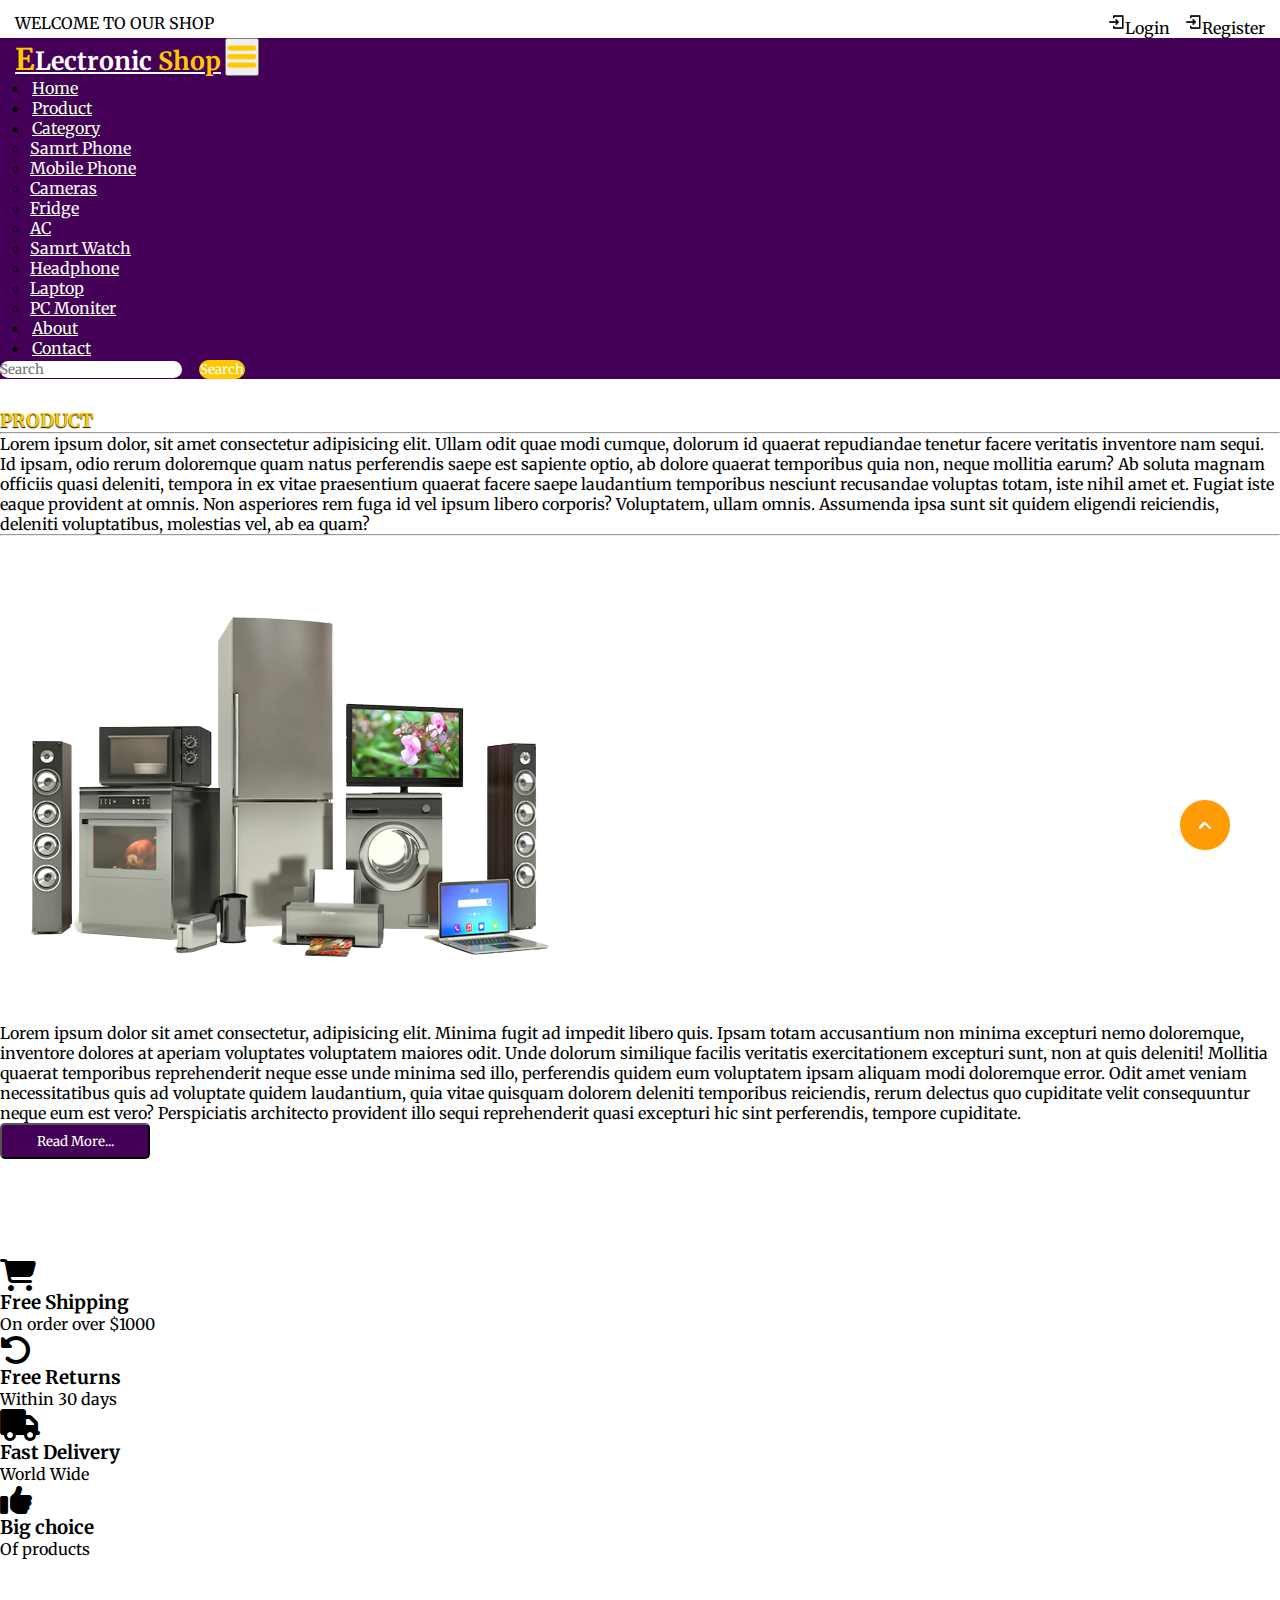
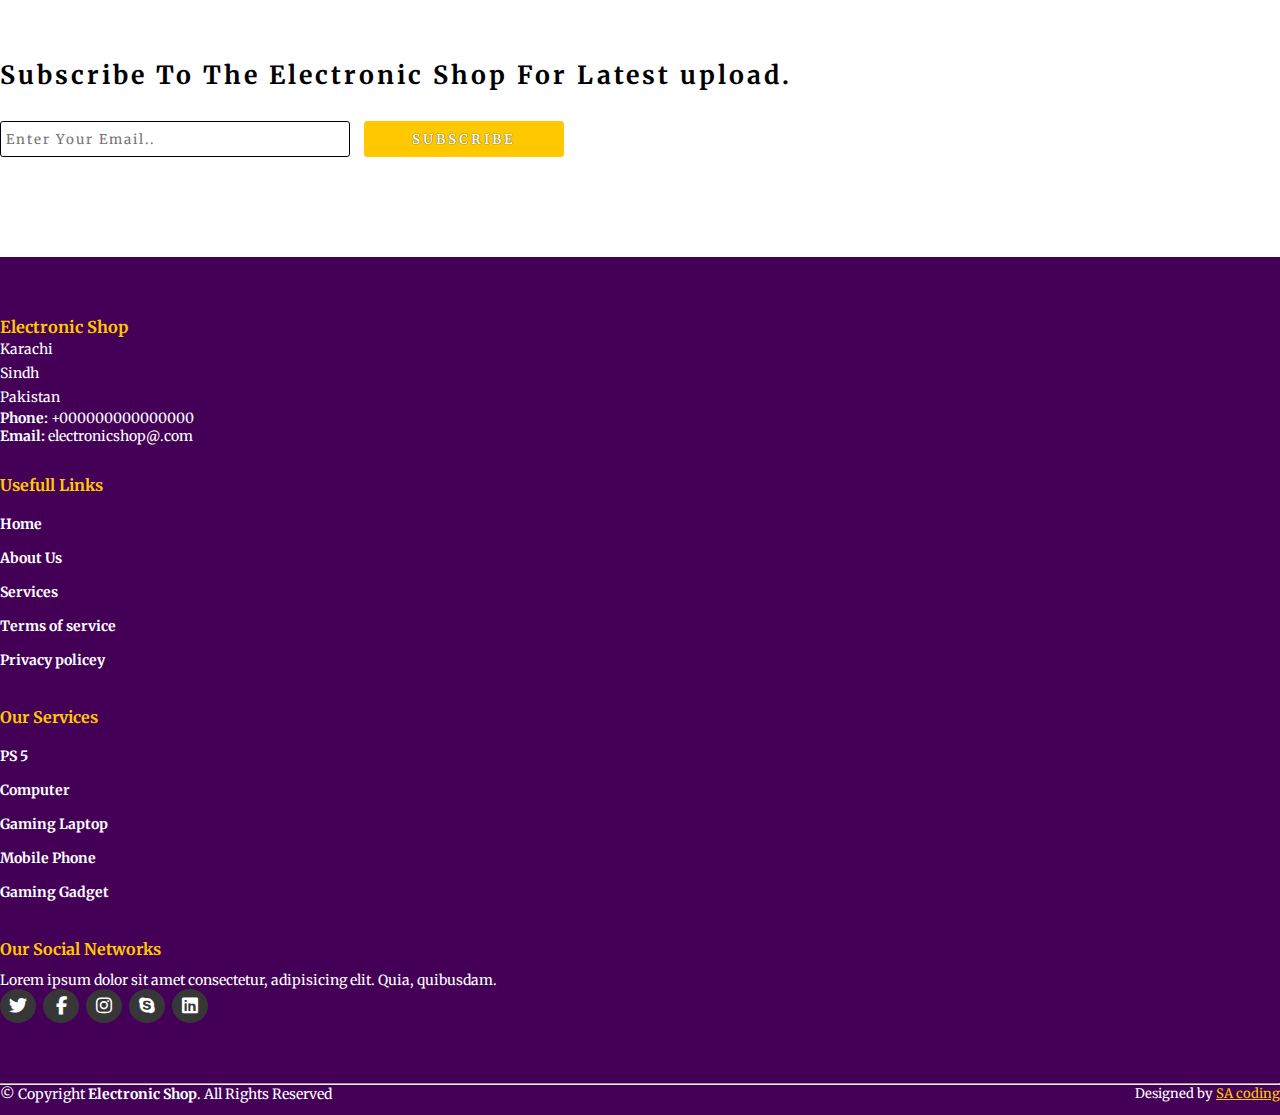
<file: about.html>
<!DOCTYPE html>
<html lang="en">
<head>
    <meta charset="UTF-8">
    <meta http-equiv="X-UA-Compatible" content="IE=edge">
    <meta name="viewport" content="width=device-width, initial-scale=1.0">
    <title>Electronic Shop</title>
    <link rel="stylesheet" href="style.css">
    <link rel="stylesheet" href="https://cdnjs.cloudflare.com/ajax/libs/font-awesome/6.2.0/css/all.min.css">
    <!-- bootstrap links -->
    <link href="https://cdn.jsdelivr.net/npm/bootstrap@5.0.2/dist/css/bootstrap.min.css" rel="stylesheet" integrity="sha384-EVSTQN3/azprG1Anm3QDgpJLIm9Nao0Yz1ztcQTwFspd3yD65VohhpuuCOmLASjC" crossorigin="anonymous">
    <!-- bootstrap links -->
    <!-- fonts links -->
    <link rel="preconnect" href="https://fonts.googleapis.com">
    <link rel="preconnect" href="https://fonts.gstatic.com" crossorigin>
    <link href="https://fonts.googleapis.com/css2?family=Merriweather&display=swap" rel="stylesheet">
    <!-- fonts links -->
</head>
<body>

    <!-- top navbar -->
    <div class="top-navbar">
        <p>WELCOME TO OUR SHOP</p>
        <div class="icons">
            <a href="login.html"><img src="./images/register.png" alt="" width="18px">Login</a>
            <a href="register.html"><img src="./images/register.png" alt="" width="18px">Register</a>
        </div>
    </div>
    <!-- top navbar -->

    <!-- navbar -->
    <nav class="navbar navbar-expand-lg" id="navbar">
        <div class="container-fluid">
          <a class="navbar-brand" href="index.html" id="logo"><span id="span1">E</span>Lectronic <span>Shop</span></a>
          <button class="navbar-toggler" type="button" data-bs-toggle="collapse" data-bs-target="#navbarSupportedContent" aria-controls="navbarSupportedContent" aria-expanded="false" aria-label="Toggle navigation">
            <span><img src="./images/menu.png" alt="" width="30px"></span>
          </button>
          <div class="collapse navbar-collapse" id="navbarSupportedContent">
            <ul class="navbar-nav me-auto mb-2 mb-lg-0">
              <li class="nav-item">
                <a class="nav-link active" aria-current="page" href="index.html">Home</a>
              </li>
              <li class="nav-item">
                <a class="nav-link" href="#">Product</a>
              </li>
              <li class="nav-item dropdown">
                <a class="nav-link dropdown-toggle" href="#" id="navbarDropdown" role="button" data-bs-toggle="dropdown" aria-expanded="false">
                  Category
                </a>
                <ul class="dropdown-menu" aria-labelledby="navbarDropdown" style="background-color: rgb(67 0 86);">
                  <li><a class="dropdown-item" href="#">Samrt Phone</a></li>
                  <li><a class="dropdown-item" href="#">Mobile Phone</a></li>
                  <li><a class="dropdown-item" href="#">Cameras</a></li>
                  <li><a class="dropdown-item" href="#">Fridge</a></li>
                  <li><a class="dropdown-item" href="#">AC</a></li>
                  <li><a class="dropdown-item" href="#">Samrt Watch</a></li>
                  <li><a class="dropdown-item" href="#">Headphone</a></li>
                  <li><a class="dropdown-item" href="#">Laptop</a></li>
                  <li><a class="dropdown-item" href="#">PC Moniter</a></li>
                </ul>
              </li>
              <li class="nav-item">
                <a class="nav-link" href="about.html">About</a>
              </li>
              <li class="nav-item">
                <a class="nav-link" href="contact.html">Contact</a>
              </li>
            </ul>
            <form class="d-flex" id="search">
              <input class="form-control me-2" type="search" placeholder="Search" aria-label="Search">
              <button class="btn btn-outline-success" type="submit">Search</button>
            </form>
          </div>
        </div>
      </nav>
    <!-- navbar -->
    






 
    <div class="container" id="about">
        <h3>PRODUCT</h3>
        <hr><p>Lorem ipsum dolor, sit amet consectetur adipisicing elit. Ullam odit quae modi cumque, dolorum id quaerat repudiandae tenetur facere veritatis inventore nam sequi. Id ipsam, odio rerum doloremque quam natus perferendis saepe est sapiente optio, ab dolore quaerat temporibus quia non, neque mollitia earum? Ab soluta magnam officiis quasi deleniti, tempora in ex vitae praesentium quaerat facere saepe laudantium temporibus nesciunt recusandae voluptas totam, iste nihil amet et. Fugiat iste eaque provident at omnis. Non asperiores rem fuga id vel ipsum libero corporis? Voluptatem, ullam omnis. Assumenda ipsa sunt sit quidem eligendi reiciendis, deleniti voluptatibus, molestias vel, ab ea quam?</p>
        <hr>
        <div class="row" style="margin-top: 50px;">
            <div class="col-md-5 py-3 py-md-0">
                <div class="card">
                    <img src="./images/background.png" alt="">
                </div>
            </div>
            <div class="col-md-7 py-3 py-md-0">
                <p>Lorem ipsum dolor sit amet consectetur, adipisicing elit. Minima fugit ad impedit libero quis. Ipsam totam accusantium non minima excepturi nemo doloremque, inventore dolores at aperiam voluptates voluptatem maiores odit. Unde dolorum similique facilis veritatis exercitationem excepturi sunt, non at quis deleniti! Mollitia quaerat temporibus reprehenderit neque esse unde minima sed illo, perferendis quidem eum voluptatem ipsam aliquam modi doloremque error. Odit amet veniam necessitatibus quis ad voluptate quidem laudantium, quia vitae quisquam dolorem deleniti temporibus reiciendis, rerum delectus quo cupiditate velit consequuntur neque eum est vero? Perspiciatis architecto provident illo sequi reprehenderit quasi excepturi hic sint perferendis, tempore cupiditate.</p>
                <button>Read More...</button>
            </div>
        </div>
    </div>








    <!-- offer -->
    <div class="container" id="offer">
      <div class="row">
        <div class="col-md-3 py-3 py-md-0">
          <i class="fa-solid fa-cart-shopping"></i>
          <h3>Free Shipping</h3>
          <p>On order over $1000</p>
        </div>
        <div class="col-md-3 py-3 py-md-0">
          <i class="fa-solid fa-rotate-left"></i>
          <h3>Free Returns</h3>
          <p>Within 30 days</p>
        </div>
        <div class="col-md-3 py-3 py-md-0">
          <i class="fa-solid fa-truck"></i>
          <h3>Fast Delivery</h3>
          <p>World Wide</p>
        </div>
        <div class="col-md-3 py-3 py-md-0">
          <i class="fa-solid fa-thumbs-up"></i>
          <h3>Big choice</h3>
          <p>Of products</p>
        </div>
      </div>
    </div>
    <!-- offer -->





    
    <!-- newslater -->
    <div class="container" id="newslater">
      <h3 class="text-center">Subscribe To The Electronic Shop For Latest upload.</h3>
      <div class="input text-center">
        <input type="text" placeholder="Enter Your Email..">
        <button id="subscribe">SUBSCRIBE</button>
      </div>
    </div>
    <!-- newslater -->






    <!-- footer -->
    <footer id="footer">
      <div class="footer-top">
        <div class="container">
          <div class="row">

            <div class="col-lg-3 col-md-6 footer-contact">
              <h3>Electronic Shop</h3>
              <p>
                Karachi <br>
                Sindh <br>
                Pakistan <br>
              </p>
              <strong>Phone:</strong> +000000000000000 <br>
              <strong>Email:</strong> electronicshop@.com <br>
            </div>

            <div class="col-lg-3 col-md-6 footer-links">
              <h4>Usefull Links</h4>
             <ul>
              <li><a href="#">Home</a></li>
              <li><a href="#">About Us</a></li>
              <li><a href="#">Services</a></li>
              <li><a href="#">Terms of service</a></li>
              <li><a href="#">Privacy policey</a></li>
             </ul>
            </div>



           

            <div class="col-lg-3 col-md-6 footer-links">
              <h4>Our Services</h4>

             <ul>
              <li><a href="#">PS 5</a></li>
              <li><a href="#">Computer</a></li>
              <li><a href="#">Gaming Laptop</a></li>
              <li><a href="#">Mobile Phone</a></li>
              <li><a href="#">Gaming Gadget</a></li>
             </ul>
            </div>

            <div class="col-lg-3 col-md-6 footer-links">
              <h4>Our Social Networks</h4>
              <p>Lorem ipsum dolor sit amet consectetur, adipisicing elit. Quia, quibusdam.</p>

              <div class="socail-links mt-3">
                <a href="#"><i class="fa-brands fa-twitter"></i></a>
                <a href="#"><i class="fa-brands fa-facebook-f"></i></a>
                <a href="#"><i class="fa-brands fa-instagram"></i></a>
                <a href="#"><i class="fa-brands fa-skype"></i></a>
                <a href="#"><i class="fa-brands fa-linkedin"></i></a>
              </div>
            
            </div>

          </div>
        </div>
      </div>
      <hr>
      <div class="container py-4">
        <div class="copyright">
          &copy; Copyright <strong><span>Electronic Shop</span></strong>. All Rights Reserved
        </div>
        <div class="credits">
          Designed by <a href="#">SA coding</a>
        </div>
      </div>
    </footer>
    <!-- footer -->







    <a href="#" class="arrow"><i><img src="./images/arrow.png" alt=""></i></a>













    <script src="https://cdn.jsdelivr.net/npm/bootstrap@5.0.2/dist/js/bootstrap.bundle.min.js" integrity="sha384-MrcW6ZMFYlzcLA8Nl+NtUVF0sA7MsXsP1UyJoMp4YLEuNSfAP+JcXn/tWtIaxVXM" crossorigin="anonymous"></script>

</body>
</html>
</file>
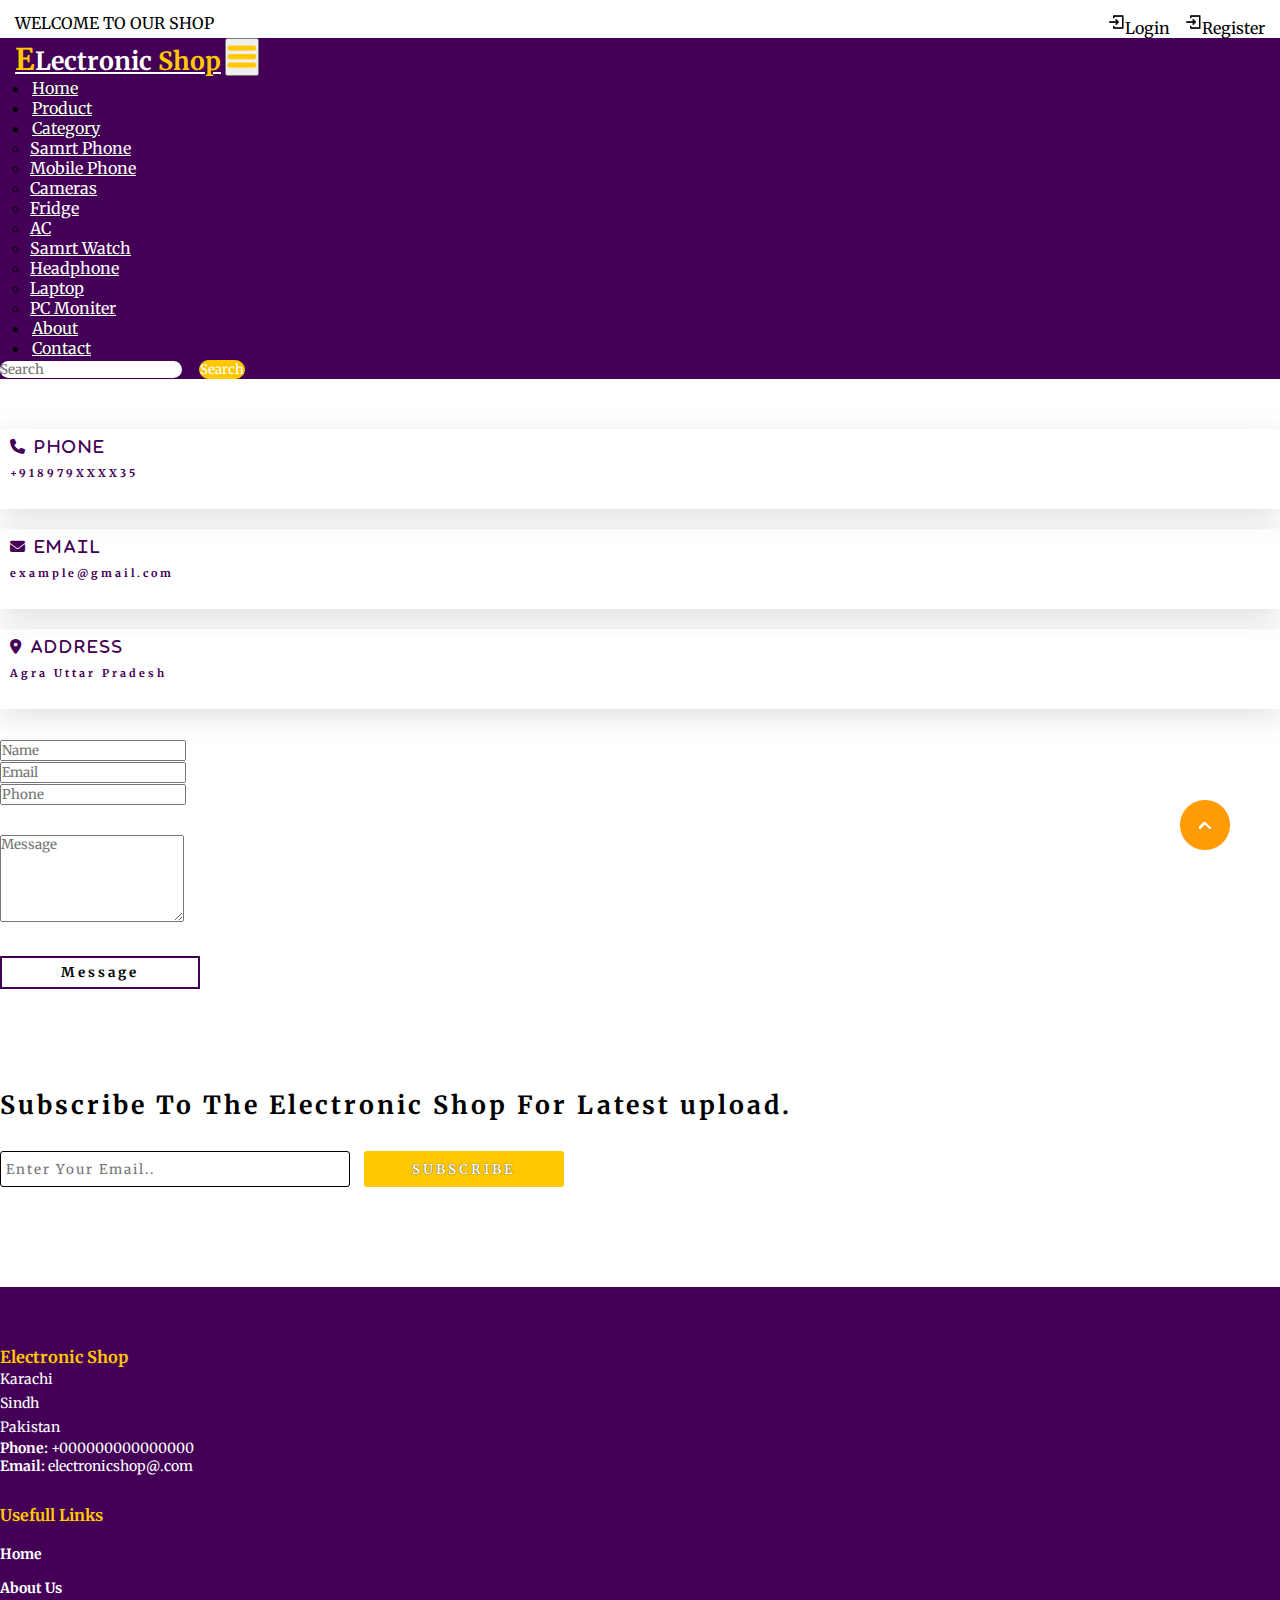
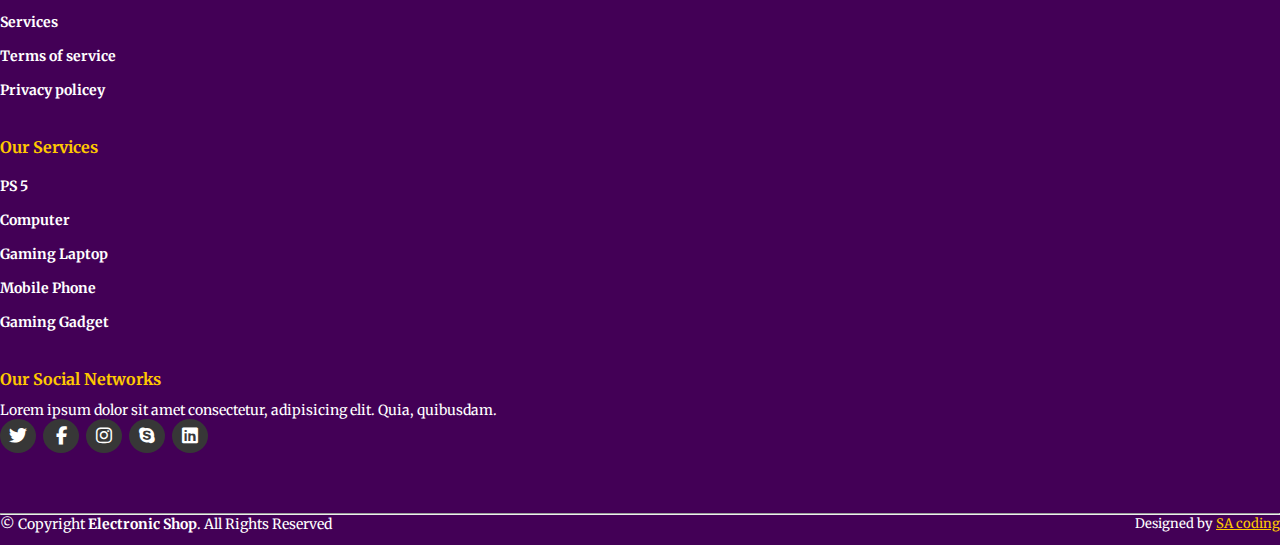
<file: contact.html>
<!DOCTYPE html>
<html lang="en">
<head>
    <meta charset="UTF-8">
    <meta http-equiv="X-UA-Compatible" content="IE=edge">
    <meta name="viewport" content="width=device-width, initial-scale=1.0">
    <title>Electronic Shop</title>
    <link rel="stylesheet" href="style.css">
    <link rel="stylesheet" href="https://cdnjs.cloudflare.com/ajax/libs/font-awesome/6.2.0/css/all.min.css">
    <!-- bootstrap links -->
    <link href="https://cdn.jsdelivr.net/npm/bootstrap@5.0.2/dist/css/bootstrap.min.css" rel="stylesheet" integrity="sha384-EVSTQN3/azprG1Anm3QDgpJLIm9Nao0Yz1ztcQTwFspd3yD65VohhpuuCOmLASjC" crossorigin="anonymous">
    <!-- bootstrap links -->
    <!-- fonts links -->
    <link rel="preconnect" href="https://fonts.googleapis.com">
    <link rel="preconnect" href="https://fonts.gstatic.com" crossorigin>
    <link href="https://fonts.googleapis.com/css2?family=Merriweather&display=swap" rel="stylesheet">
    <!-- fonts links -->
</head>
<body>

    <!-- top navbar -->
    <div class="top-navbar">
        <p>WELCOME TO OUR SHOP</p>
        <div class="icons">
            <a href="login.html"><img src="./images/register.png" alt="" width="18px">Login</a>
            <a href="register.html"><img src="./images/register.png" alt="" width="18px">Register</a>
        </div>
    </div>
    <!-- top navbar -->

    <!-- navbar -->
    <nav class="navbar navbar-expand-lg" id="navbar">
        <div class="container-fluid">
          <a class="navbar-brand" href="index.html" id="logo"><span id="span1">E</span>Lectronic <span>Shop</span></a>
          <button class="navbar-toggler" type="button" data-bs-toggle="collapse" data-bs-target="#navbarSupportedContent" aria-controls="navbarSupportedContent" aria-expanded="false" aria-label="Toggle navigation">
            <span><img src="./images/menu.png" alt="" width="30px"></span>
          </button>
          <div class="collapse navbar-collapse" id="navbarSupportedContent">
            <ul class="navbar-nav me-auto mb-2 mb-lg-0">
              <li class="nav-item">
                <a class="nav-link active" aria-current="page" href="index.html">Home</a>
              </li>
              <li class="nav-item">
                <a class="nav-link" href="#">Product</a>
              </li>
              <li class="nav-item dropdown">
                <a class="nav-link dropdown-toggle" href="#" id="navbarDropdown" role="button" data-bs-toggle="dropdown" aria-expanded="false">
                  Category
                </a>
                <ul class="dropdown-menu" aria-labelledby="navbarDropdown" style="background-color: rgb(67 0 86);">
                  <li><a class="dropdown-item" href="#">Samrt Phone</a></li>
                  <li><a class="dropdown-item" href="#">Mobile Phone</a></li>
                  <li><a class="dropdown-item" href="#">Cameras</a></li>
                  <li><a class="dropdown-item" href="#">Fridge</a></li>
                  <li><a class="dropdown-item" href="#">AC</a></li>
                  <li><a class="dropdown-item" href="#">Samrt Watch</a></li>
                  <li><a class="dropdown-item" href="#">Headphone</a></li>
                  <li><a class="dropdown-item" href="#">Laptop</a></li>
                  <li><a class="dropdown-item" href="#">PC Moniter</a></li>
                </ul>
              </li>
              <li class="nav-item">
                <a class="nav-link" href="about.html">About</a>
              </li>
              <li class="nav-item">
                <a class="nav-link" href="contact.html">Contact</a>
              </li>
            </ul>
            <form class="d-flex" id="search">
              <input class="form-control me-2" type="search" placeholder="Search" aria-label="Search">
              <button class="btn btn-outline-success" type="submit">Search</button>
            </form>
          </div>
        </div>
      </nav>
    <!-- navbar -->
    






    
   
    <div class="container" id="contact">
        <div class="row" style="margin-top: 50px;">
            <div class="col-md-4 py-3 py-md-0">
                <div class="card">
                    <i class="fas fa-phone"> Phone</i>
                    <h6>+918979XXXX35</h6>
                </div>
            </div>
            <div class="col-md-4 py-3 py-md-0">
                <div class="card">
                    <i class="fas fa-envelope"> Email</i>
                    <h6>example@gmail.com</h6>
                </div>
            </div>
            <div class="col-md-4 py-3 py-md-0">
                <div class="card">
                    <i class="fas fa-location-dot"> Address</i>
                    <h6>Agra Uttar Pradesh</h6>
                </div>
            </div>
        </div>
        <div class="row" style="margin-top: 30px;">
            <div class="col-md-4 py-3 py-md-0">
                <input type="text" class="form-control form-control" placeholder="Name">
            </div>
            <div class="col-md-4 py-3 py-md-0">
                <input type="text" class="form-control form-control" placeholder="Email">
            </div>
            <div class="col-md-4 py-3 py-md-0">
                <input type="text" class="form-control form-control" placeholder="Phone">
            </div>
            <div class="form-group" style="margin-top: 30px;">
                <textarea class="form-control" id="" rows="5" placeholder="Message"></textarea>
            </div>
            <div class="messagebtn text-center"><button>Message</button></div>
        </div>
    </div>





    
    <!-- newslater -->
    <div class="container" id="newslater">
      <h3 class="text-center">Subscribe To The Electronic Shop For Latest upload.</h3>
      <div class="input text-center">
        <input type="text" placeholder="Enter Your Email..">
        <button id="subscribe">SUBSCRIBE</button>
      </div>
    </div>
    <!-- newslater -->






    <!-- footer -->
    <footer id="footer">
      <div class="footer-top">
        <div class="container">
          <div class="row">

            <div class="col-lg-3 col-md-6 footer-contact">
              <h3>Electronic Shop</h3>
              <p>
                Karachi <br>
                Sindh <br>
                Pakistan <br>
              </p>
              <strong>Phone:</strong> +000000000000000 <br>
              <strong>Email:</strong> electronicshop@.com <br>
            </div>

            <div class="col-lg-3 col-md-6 footer-links">
              <h4>Usefull Links</h4>
             <ul>
              <li><a href="#">Home</a></li>
              <li><a href="#">About Us</a></li>
              <li><a href="#">Services</a></li>
              <li><a href="#">Terms of service</a></li>
              <li><a href="#">Privacy policey</a></li>
             </ul>
            </div>



           

            <div class="col-lg-3 col-md-6 footer-links">
              <h4>Our Services</h4>

             <ul>
              <li><a href="#">PS 5</a></li>
              <li><a href="#">Computer</a></li>
              <li><a href="#">Gaming Laptop</a></li>
              <li><a href="#">Mobile Phone</a></li>
              <li><a href="#">Gaming Gadget</a></li>
             </ul>
            </div>

            <div class="col-lg-3 col-md-6 footer-links">
              <h4>Our Social Networks</h4>
              <p>Lorem ipsum dolor sit amet consectetur, adipisicing elit. Quia, quibusdam.</p>

              <div class="socail-links mt-3">
                <a href="#"><i class="fa-brands fa-twitter"></i></a>
                <a href="#"><i class="fa-brands fa-facebook-f"></i></a>
                <a href="#"><i class="fa-brands fa-instagram"></i></a>
                <a href="#"><i class="fa-brands fa-skype"></i></a>
                <a href="#"><i class="fa-brands fa-linkedin"></i></a>
              </div>
            
            </div>

          </div>
        </div>
      </div>
      <hr>
      <div class="container py-4">
        <div class="copyright">
          &copy; Copyright <strong><span>Electronic Shop</span></strong>. All Rights Reserved
        </div>
        <div class="credits">
          Designed by <a href="#">SA coding</a>
        </div>
      </div>
    </footer>
    <!-- footer -->







    <a href="#" class="arrow"><i><img src="./images/arrow.png" alt=""></i></a>













    <script src="https://cdn.jsdelivr.net/npm/bootstrap@5.0.2/dist/js/bootstrap.bundle.min.js" integrity="sha384-MrcW6ZMFYlzcLA8Nl+NtUVF0sA7MsXsP1UyJoMp4YLEuNSfAP+JcXn/tWtIaxVXM" crossorigin="anonymous"></script>

</body>
</html>
</file>
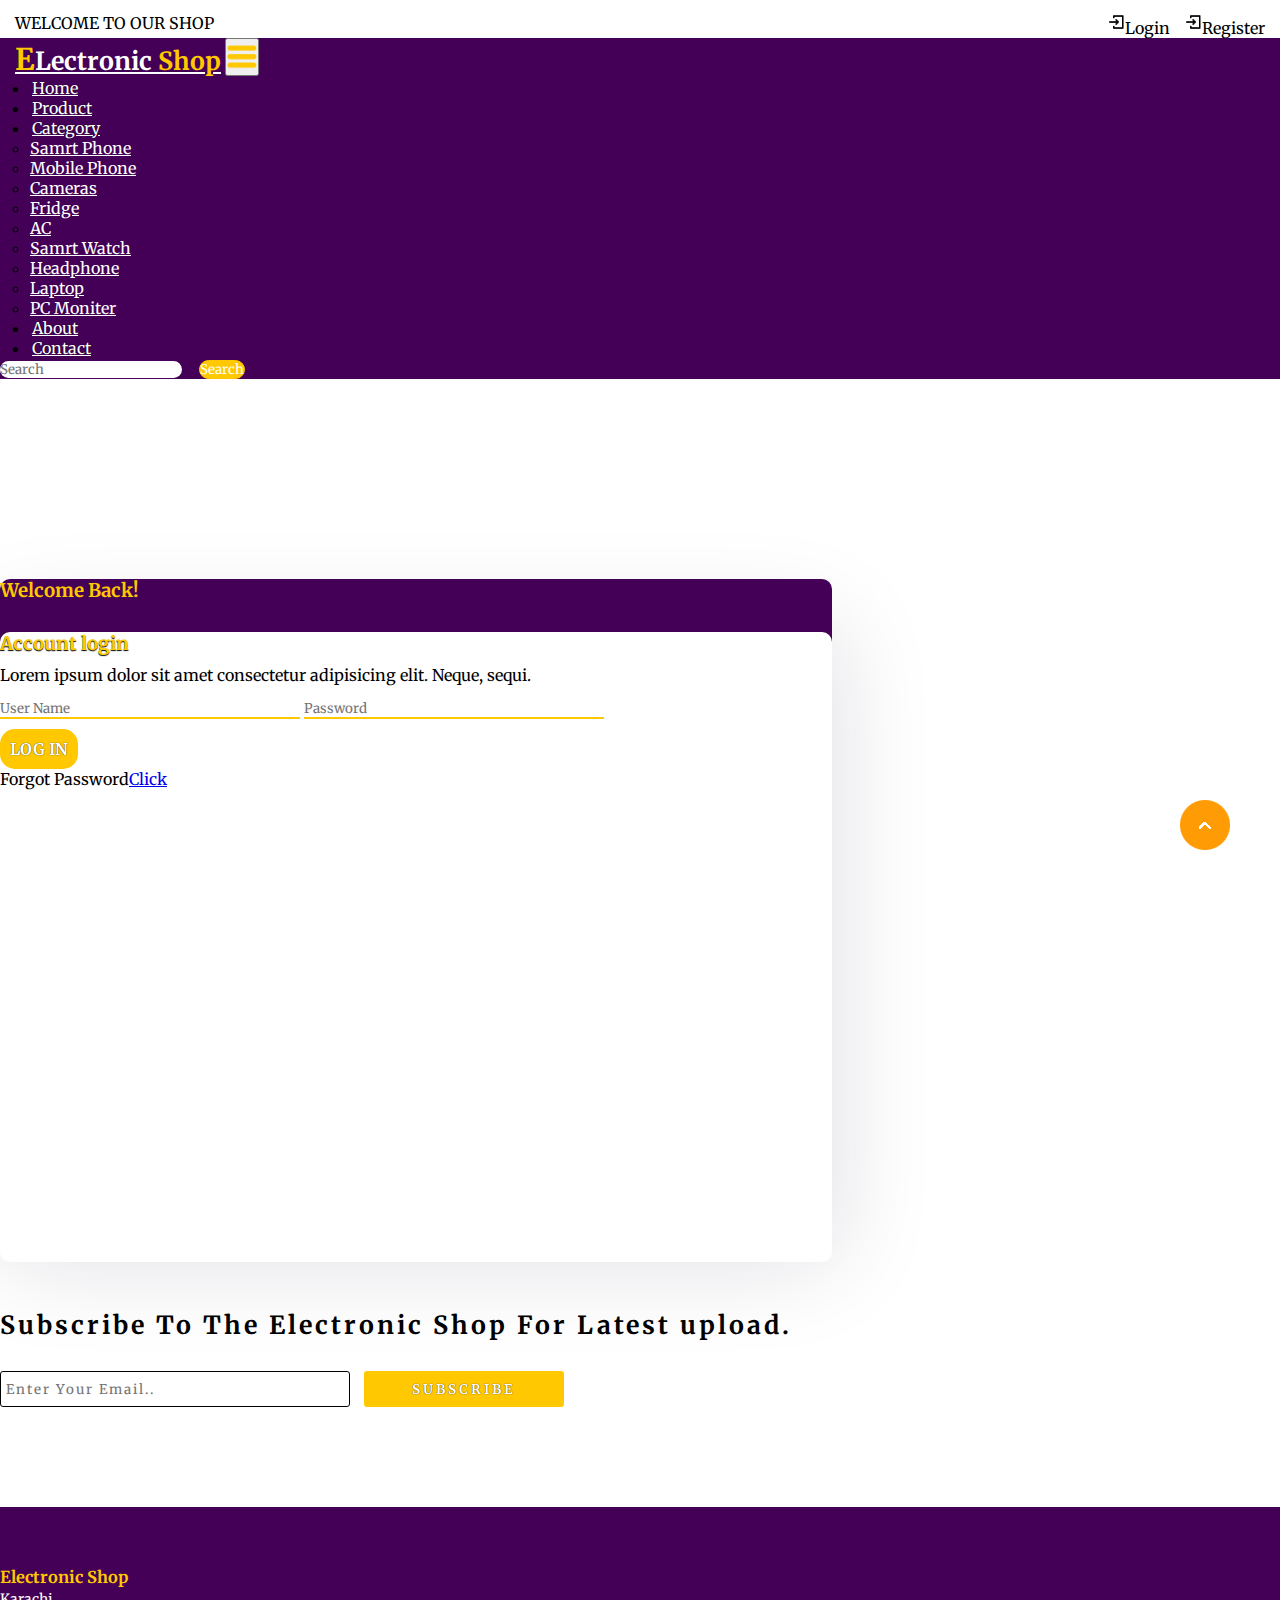
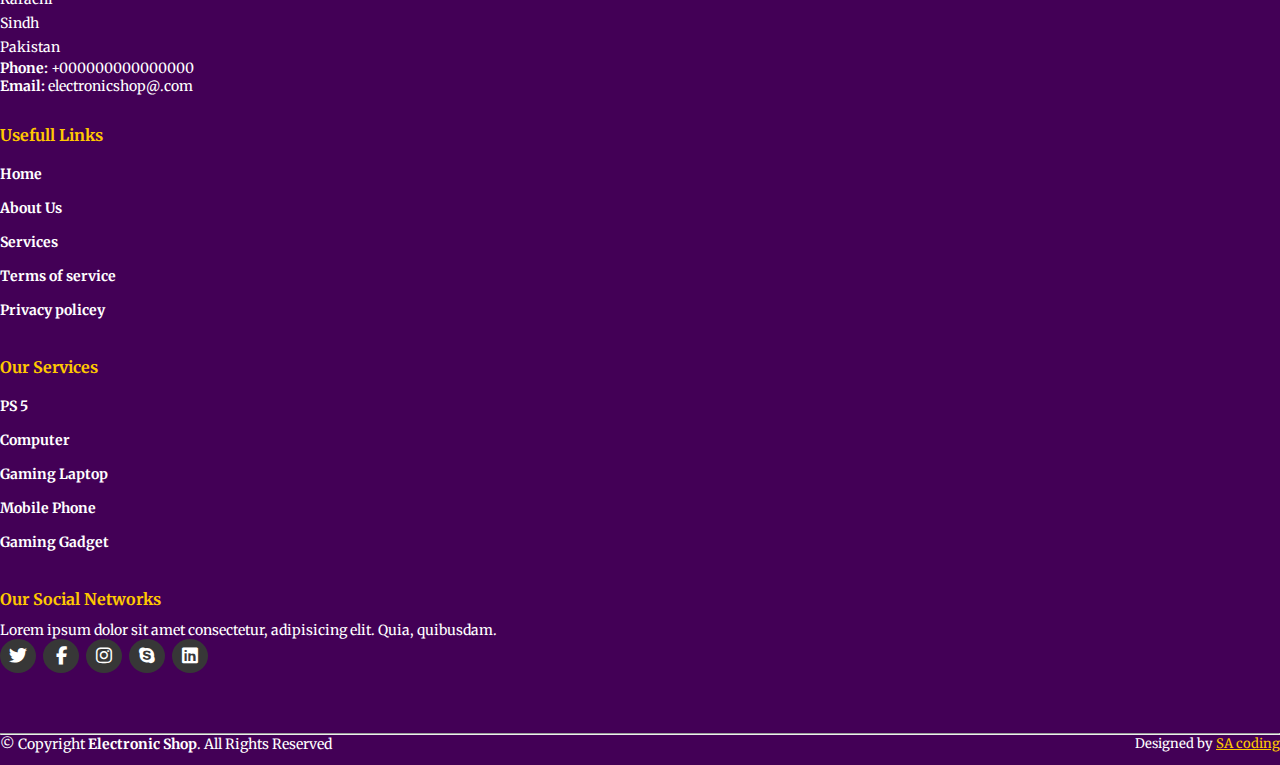
<file: login.html>
<!DOCTYPE html>
<html lang="en">
<head>
    <meta charset="UTF-8">
    <meta http-equiv="X-UA-Compatible" content="IE=edge">
    <meta name="viewport" content="width=device-width, initial-scale=1.0">
    <title>Electronic Shop</title>
    <link rel="stylesheet" href="style.css">
    <link rel="stylesheet" href="https://cdnjs.cloudflare.com/ajax/libs/font-awesome/6.2.0/css/all.min.css">
    <!-- bootstrap links -->
    <link href="https://cdn.jsdelivr.net/npm/bootstrap@5.0.2/dist/css/bootstrap.min.css" rel="stylesheet" integrity="sha384-EVSTQN3/azprG1Anm3QDgpJLIm9Nao0Yz1ztcQTwFspd3yD65VohhpuuCOmLASjC" crossorigin="anonymous">
    <!-- bootstrap links -->
    <!-- fonts links -->
    <link rel="preconnect" href="https://fonts.googleapis.com">
    <link rel="preconnect" href="https://fonts.gstatic.com" crossorigin>
    <link href="https://fonts.googleapis.com/css2?family=Merriweather&display=swap" rel="stylesheet">
    <!-- fonts links -->
</head>
<body>

    <!-- top navbar -->
    <div class="top-navbar">
        <p>WELCOME TO OUR SHOP</p>
        <div class="icons">
            <a href="login.html"><img src="./images/register.png" alt="" width="18px">Login</a>
            <a href="register.html"><img src="./images/register.png" alt="" width="18px">Register</a>
        </div>
    </div>
    <!-- top navbar -->

    <!-- navbar -->
    <nav class="navbar navbar-expand-lg" id="navbar">
        <div class="container-fluid">
          <a class="navbar-brand" href="index.html" id="logo"><span id="span1">E</span>Lectronic <span>Shop</span></a>
          <button class="navbar-toggler" type="button" data-bs-toggle="collapse" data-bs-target="#navbarSupportedContent" aria-controls="navbarSupportedContent" aria-expanded="false" aria-label="Toggle navigation">
            <span><img src="./images/menu.png" alt="" width="30px"></span>
          </button>
          <div class="collapse navbar-collapse" id="navbarSupportedContent">
            <ul class="navbar-nav me-auto mb-2 mb-lg-0">
              <li class="nav-item">
                <a class="nav-link active" aria-current="page" href="index.html">Home</a>
              </li>
              <li class="nav-item">
                <a class="nav-link" href="#">Product</a>
              </li>
              <li class="nav-item dropdown">
                <a class="nav-link dropdown-toggle" href="#" id="navbarDropdown" role="button" data-bs-toggle="dropdown" aria-expanded="false">
                  Category
                </a>
                <ul class="dropdown-menu" aria-labelledby="navbarDropdown" style="background-color: rgb(67 0 86);">
                  <li><a class="dropdown-item" href="#">Samrt Phone</a></li>
                  <li><a class="dropdown-item" href="#">Mobile Phone</a></li>
                  <li><a class="dropdown-item" href="#">Cameras</a></li>
                  <li><a class="dropdown-item" href="#">Fridge</a></li>
                  <li><a class="dropdown-item" href="#">AC</a></li>
                  <li><a class="dropdown-item" href="#">Samrt Watch</a></li>
                  <li><a class="dropdown-item" href="#">Headphone</a></li>
                  <li><a class="dropdown-item" href="#">Laptop</a></li>
                  <li><a class="dropdown-item" href="#">PC Moniter</a></li>
                </ul>
              </li>
              <li class="nav-item">
                <a class="nav-link" href="about.html">About</a>
              </li>
              <li class="nav-item">
                <a class="nav-link" href="contact.html">Contact</a>
              </li>
            </ul>
            <form class="d-flex" id="search">
              <input class="form-control me-2" type="search" placeholder="Search" aria-label="Search">
              <button class="btn btn-outline-success" type="submit">Search</button>
            </form>
          </div>
        </div>
      </nav>
    <!-- navbar -->
    






    
   <div class="container" id="login">
    <div class="row">
        <div class="col-md-5 py-3 py-md-0" id="side1">
            <h3 class="text-center">Welcome Back!</h3>
        </div>
        <div class="col-md-7 py-3 py-md-0" id="side2">
            <h3 class="text-center">Account login</h3>
            <p class="text-center">Lorem ipsum dolor sit amet consectetur adipisicing elit. Neque, sequi.</p>
            <div class="input2 text-center">
            <input type="name" placeholder="User Name">
            <input type="password" placeholder="Password">
            </div>
            <p class="text-center" id="btnlogin"><a href="#">LOG IN</a></p>
            <p class="text-center">Forgot Password<a href="#">Click</a></p>
        </div>

    </div>
   </div>




    
    <!-- newslater -->
    <div class="container" id="newslater" style="margin-top: 100px;">
      <h3 class="text-center">Subscribe To The Electronic Shop For Latest upload.</h3>
      <div class="input text-center">
        <input type="text" placeholder="Enter Your Email..">
        <button id="subscribe">SUBSCRIBE</button>
      </div>
    </div>
    <!-- newslater -->






    <!-- footer -->
    <footer id="footer">
      <div class="footer-top">
        <div class="container">
          <div class="row">

            <div class="col-lg-3 col-md-6 footer-contact">
              <h3>Electronic Shop</h3>
              <p>
                Karachi <br>
                Sindh <br>
                Pakistan <br>
              </p>
              <strong>Phone:</strong> +000000000000000 <br>
              <strong>Email:</strong> electronicshop@.com <br>
            </div>

            <div class="col-lg-3 col-md-6 footer-links">
              <h4>Usefull Links</h4>
             <ul>
              <li><a href="#">Home</a></li>
              <li><a href="#">About Us</a></li>
              <li><a href="#">Services</a></li>
              <li><a href="#">Terms of service</a></li>
              <li><a href="#">Privacy policey</a></li>
             </ul>
            </div>



           

            <div class="col-lg-3 col-md-6 footer-links">
              <h4>Our Services</h4>

             <ul>
              <li><a href="#">PS 5</a></li>
              <li><a href="#">Computer</a></li>
              <li><a href="#">Gaming Laptop</a></li>
              <li><a href="#">Mobile Phone</a></li>
              <li><a href="#">Gaming Gadget</a></li>
             </ul>
            </div>

            <div class="col-lg-3 col-md-6 footer-links">
              <h4>Our Social Networks</h4>
              <p>Lorem ipsum dolor sit amet consectetur, adipisicing elit. Quia, quibusdam.</p>

              <div class="socail-links mt-3">
                <a href="#"><i class="fa-brands fa-twitter"></i></a>
                <a href="#"><i class="fa-brands fa-facebook-f"></i></a>
                <a href="#"><i class="fa-brands fa-instagram"></i></a>
                <a href="#"><i class="fa-brands fa-skype"></i></a>
                <a href="#"><i class="fa-brands fa-linkedin"></i></a>
              </div>
            
            </div>

          </div>
        </div>
      </div>
      <hr>
      <div class="container py-4">
        <div class="copyright">
          &copy; Copyright <strong><span>Electronic Shop</span></strong>. All Rights Reserved
        </div>
        <div class="credits">
          Designed by <a href="#">SA coding</a>
        </div>
      </div>
    </footer>
    <!-- footer -->







    <a href="#" class="arrow"><i><img src="./images/arrow.png" alt=""></i></a>













    <script src="https://cdn.jsdelivr.net/npm/bootstrap@5.0.2/dist/js/bootstrap.bundle.min.js" integrity="sha384-MrcW6ZMFYlzcLA8Nl+NtUVF0sA7MsXsP1UyJoMp4YLEuNSfAP+JcXn/tWtIaxVXM" crossorigin="anonymous"></script>

</body>
</html>
</file>
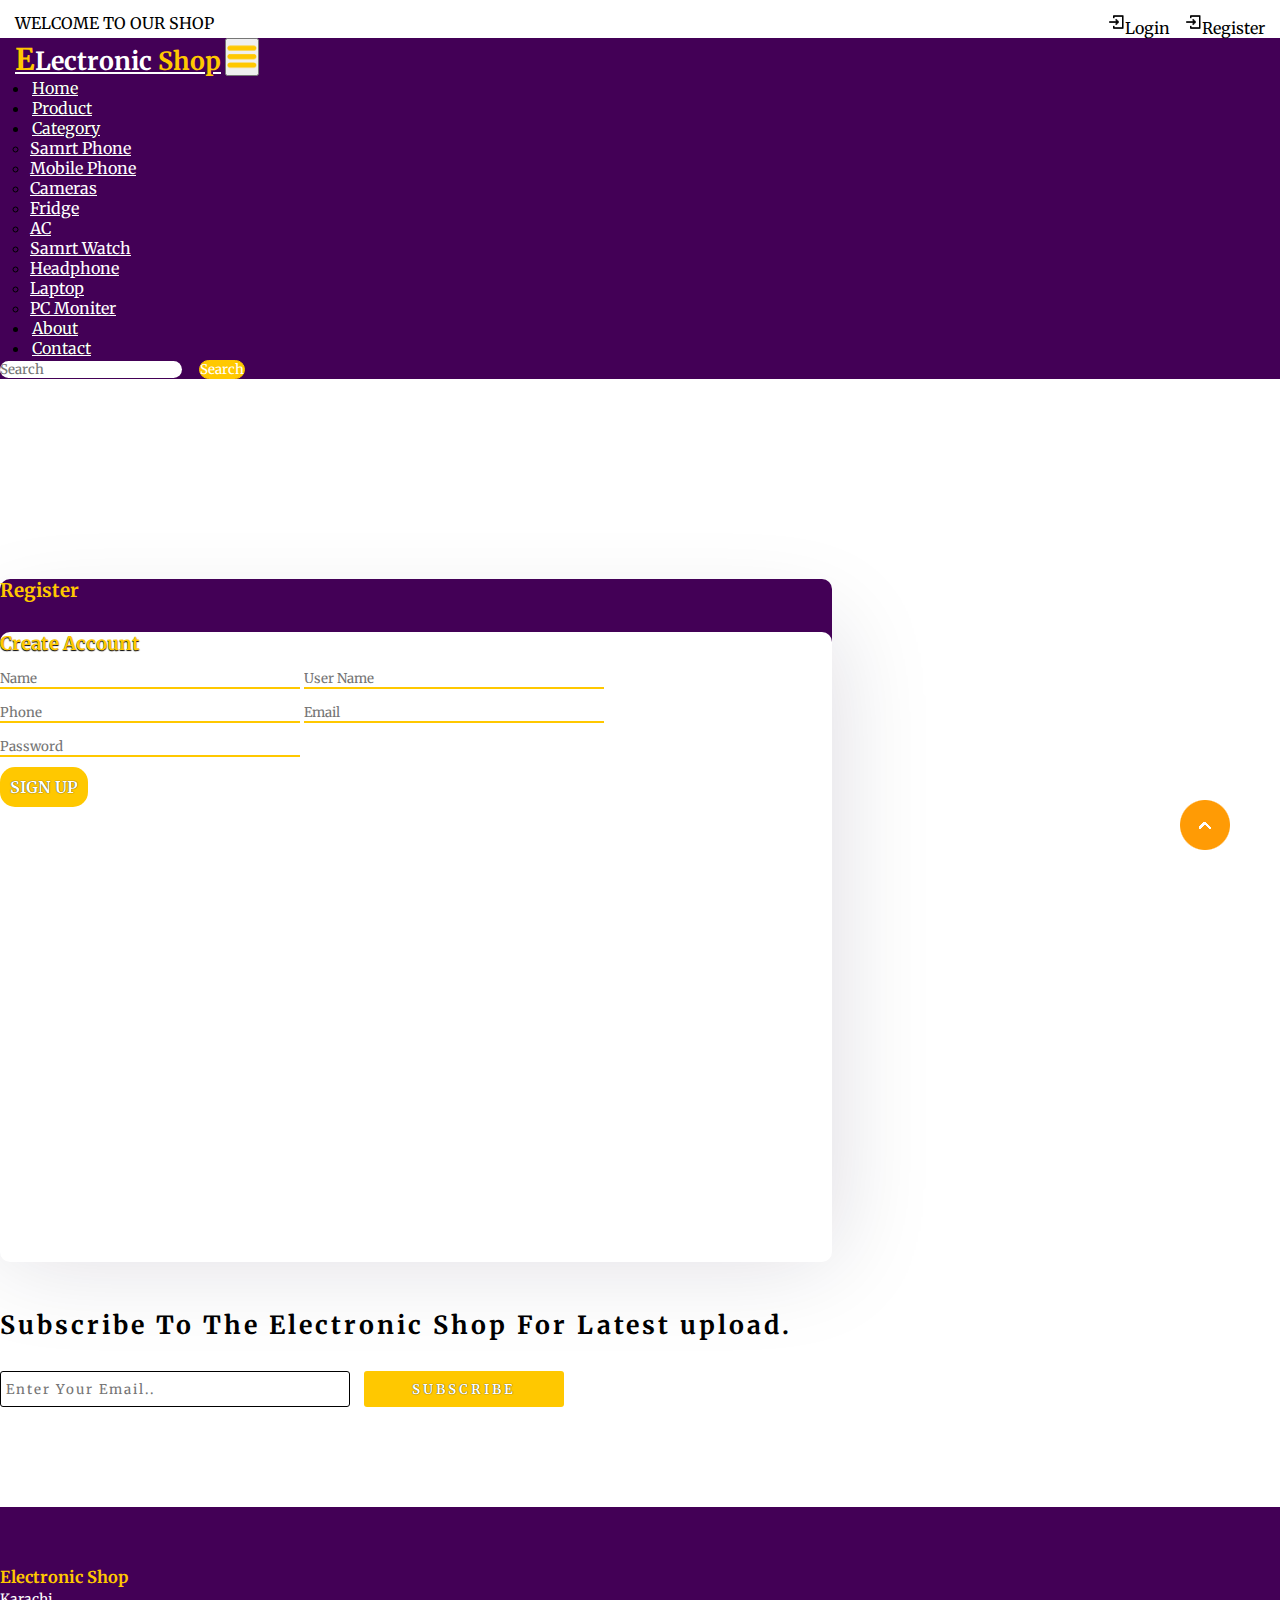
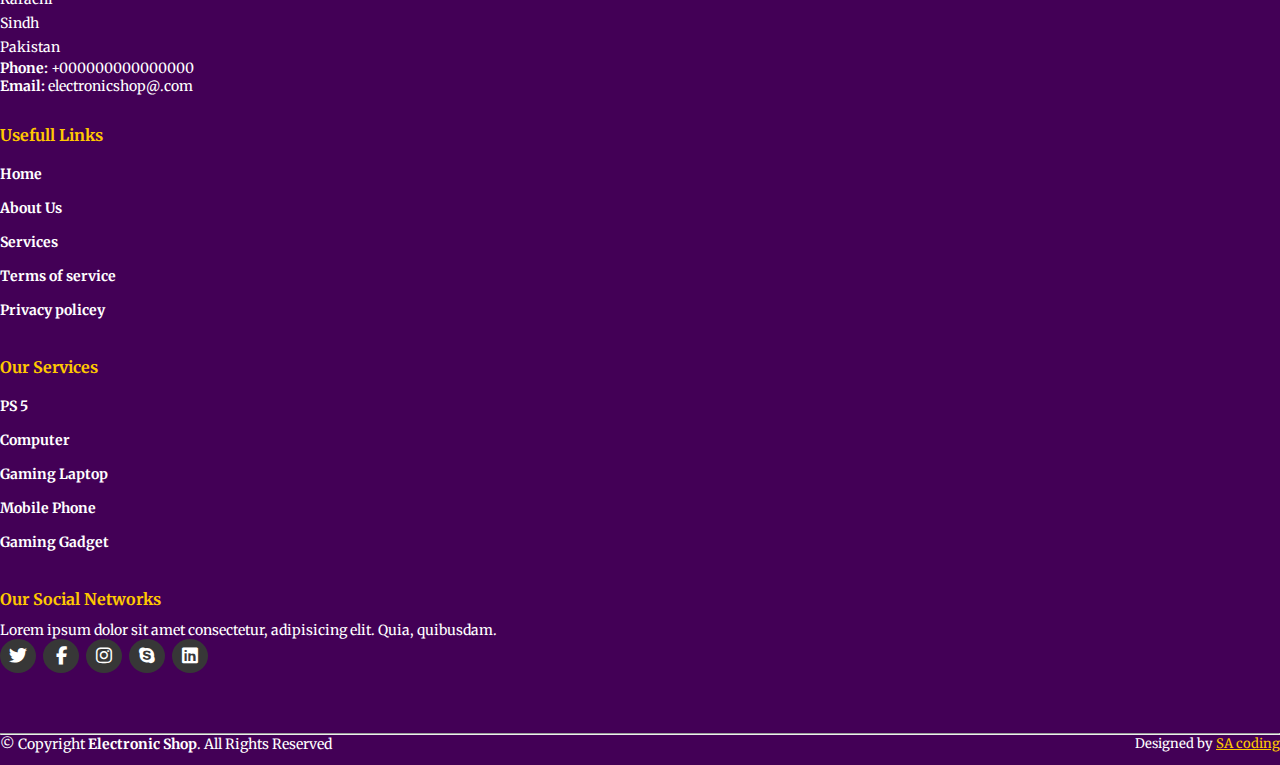
<file: register.html>
<!DOCTYPE html>
<html lang="en">
<head>
    <meta charset="UTF-8">
    <meta http-equiv="X-UA-Compatible" content="IE=edge">
    <meta name="viewport" content="width=device-width, initial-scale=1.0">
    <title>Electronic Shop</title>
    <link rel="stylesheet" href="style.css">
    <link rel="stylesheet" href="https://cdnjs.cloudflare.com/ajax/libs/font-awesome/6.2.0/css/all.min.css">
    <!-- bootstrap links -->
    <link href="https://cdn.jsdelivr.net/npm/bootstrap@5.0.2/dist/css/bootstrap.min.css" rel="stylesheet" integrity="sha384-EVSTQN3/azprG1Anm3QDgpJLIm9Nao0Yz1ztcQTwFspd3yD65VohhpuuCOmLASjC" crossorigin="anonymous">
    <!-- bootstrap links -->
    <!-- fonts links -->
    <link rel="preconnect" href="https://fonts.googleapis.com">
    <link rel="preconnect" href="https://fonts.gstatic.com" crossorigin>
    <link href="https://fonts.googleapis.com/css2?family=Merriweather&display=swap" rel="stylesheet">
    <!-- fonts links -->
</head>
<body>

    <!-- top navbar -->
    <div class="top-navbar">
        <p>WELCOME TO OUR SHOP</p>
        <div class="icons">
            <a href="login.html"><img src="./images/register.png" alt="" width="18px">Login</a>
            <a href="register.html"><img src="./images/register.png" alt="" width="18px">Register</a>
        </div>
    </div>
    <!-- top navbar -->

    <!-- navbar -->
    <nav class="navbar navbar-expand-lg" id="navbar">
        <div class="container-fluid">
          <a class="navbar-brand" href="index.html" id="logo"><span id="span1">E</span>Lectronic <span>Shop</span></a>
          <button class="navbar-toggler" type="button" data-bs-toggle="collapse" data-bs-target="#navbarSupportedContent" aria-controls="navbarSupportedContent" aria-expanded="false" aria-label="Toggle navigation">
            <span><img src="./images/menu.png" alt="" width="30px"></span>
          </button>
          <div class="collapse navbar-collapse" id="navbarSupportedContent">
            <ul class="navbar-nav me-auto mb-2 mb-lg-0">
              <li class="nav-item">
                <a class="nav-link active" aria-current="page" href="index.html">Home</a>
              </li>
              <li class="nav-item">
                <a class="nav-link" href="#">Product</a>
              </li>
              <li class="nav-item dropdown">
                <a class="nav-link dropdown-toggle" href="#" id="navbarDropdown" role="button" data-bs-toggle="dropdown" aria-expanded="false">
                  Category
                </a>
                <ul class="dropdown-menu" aria-labelledby="navbarDropdown" style="background-color: rgb(67 0 86);">
                  <li><a class="dropdown-item" href="#">Samrt Phone</a></li>
                  <li><a class="dropdown-item" href="#">Mobile Phone</a></li>
                  <li><a class="dropdown-item" href="#">Cameras</a></li>
                  <li><a class="dropdown-item" href="#">Fridge</a></li>
                  <li><a class="dropdown-item" href="#">AC</a></li>
                  <li><a class="dropdown-item" href="#">Samrt Watch</a></li>
                  <li><a class="dropdown-item" href="#">Headphone</a></li>
                  <li><a class="dropdown-item" href="#">Laptop</a></li>
                  <li><a class="dropdown-item" href="#">PC Moniter</a></li>
                </ul>
              </li>
              <li class="nav-item">
                <a class="nav-link" href="about.html">About</a>
              </li>
              <li class="nav-item">
                <a class="nav-link" href="contact.html">Contact</a>
              </li>
            </ul>
            <form class="d-flex" id="search">
              <input class="form-control me-2" type="search" placeholder="Search" aria-label="Search">
              <button class="btn btn-outline-success" type="submit">Search</button>
            </form>
          </div>
        </div>
      </nav>
    <!-- navbar -->
    






    
   <div class="container" id="login">
    <div class="row">
        <div class="col-md-5 py-3 py-md-0" id="side1">
            <h3 class="text-center">Register</h3>
        </div>
        <div class="col-md-7 py-3 py-md-0" id="side2">
            <h3 class="text-center">Create Account</h3>
            <div class="input2 text-center">
            <input type="name" placeholder="Name">
            <input type="name" placeholder="User Name">
            <input type="number" placeholder="Phone">
            <input type="email" placeholder="Email">
            <input type="password" placeholder="Password">
            </div>
            <p class="text-center" id="btnlogin"><a href="#">SIGN UP</a></p>
        </div>

    </div>
   </div>




    
    <!-- newslater -->
    <div class="container" id="newslater" style="margin-top: 100px;">
      <h3 class="text-center">Subscribe To The Electronic Shop For Latest upload.</h3>
      <div class="input text-center">
        <input type="text" placeholder="Enter Your Email..">
        <button id="subscribe">SUBSCRIBE</button>
      </div>
    </div>
    <!-- newslater -->






    <!-- footer -->
    <footer id="footer">
      <div class="footer-top">
        <div class="container">
          <div class="row">

            <div class="col-lg-3 col-md-6 footer-contact">
              <h3>Electronic Shop</h3>
              <p>
                Karachi <br>
                Sindh <br>
                Pakistan <br>
              </p>
              <strong>Phone:</strong> +000000000000000 <br>
              <strong>Email:</strong> electronicshop@.com <br>
            </div>

            <div class="col-lg-3 col-md-6 footer-links">
              <h4>Usefull Links</h4>
             <ul>
              <li><a href="#">Home</a></li>
              <li><a href="#">About Us</a></li>
              <li><a href="#">Services</a></li>
              <li><a href="#">Terms of service</a></li>
              <li><a href="#">Privacy policey</a></li>
             </ul>
            </div>



           

            <div class="col-lg-3 col-md-6 footer-links">
              <h4>Our Services</h4>

             <ul>
              <li><a href="#">PS 5</a></li>
              <li><a href="#">Computer</a></li>
              <li><a href="#">Gaming Laptop</a></li>
              <li><a href="#">Mobile Phone</a></li>
              <li><a href="#">Gaming Gadget</a></li>
             </ul>
            </div>

            <div class="col-lg-3 col-md-6 footer-links">
              <h4>Our Social Networks</h4>
              <p>Lorem ipsum dolor sit amet consectetur, adipisicing elit. Quia, quibusdam.</p>

              <div class="socail-links mt-3">
                <a href="#"><i class="fa-brands fa-twitter"></i></a>
                <a href="#"><i class="fa-brands fa-facebook-f"></i></a>
                <a href="#"><i class="fa-brands fa-instagram"></i></a>
                <a href="#"><i class="fa-brands fa-skype"></i></a>
                <a href="#"><i class="fa-brands fa-linkedin"></i></a>
              </div>
            
            </div>

          </div>
        </div>
      </div>
      <hr>
      <div class="container py-4">
        <div class="copyright">
          &copy; Copyright <strong><span>Electronic Shop</span></strong>. All Rights Reserved
        </div>
        <div class="credits">
          Designed by <a href="#">SA coding</a>
        </div>
      </div>
    </footer>
    <!-- footer -->







    <a href="#" class="arrow"><i><img src="./images/arrow.png" alt=""></i></a>













    <script src="https://cdn.jsdelivr.net/npm/bootstrap@5.0.2/dist/js/bootstrap.bundle.min.js" integrity="sha384-MrcW6ZMFYlzcLA8Nl+NtUVF0sA7MsXsP1UyJoMp4YLEuNSfAP+JcXn/tWtIaxVXM" crossorigin="anonymous"></script>

</body>
</html>
</file>
<file: style.css>
*{                     
    margin: 0;
    padding: 0;
    box-sizing: border-box;
    outline: none;
    font-family: 'Merriweather', serif;
}
/* top navbar */
.top-navbar{
    display: flex;
    justify-content: space-between;
}
.top-navbar p{
    margin-top: 13px;
    margin-left: 15px;
}
.top-navbar .icons{
    margin-top: 13px;
    margin-right: 15px;
}
.top-navbar a{
    text-decoration: none;
    color: black;
    margin-left: 10px;
}
.top-navbar a img{
    margin-bottom: 3px;
}
.top-navbar a:hover{
    color: black;
}
@media screen and (max-width:400px){
    .top-navbar a{
        font-size: 13px;
    }
    .top-navbar a img{
        width: 15px;
    }
    .top-navbar p{
        font-size: 13px;
    }
}
@media screen and (max-width:320px){
    .top-navbar a{
        font-size: 10px;
    }
    .top-navbar a img{
        width: 13px;
    }
    .top-navbar p{
        font-size: 10px;
    }
}
@media screen and (max-width:318px){
    .top-navbar a{
        font-size: 8px;
        margin-left: 0;
    }
    .top-navbar a img{
        width: 10px;
        margin-left: 0;
    }
    .top-navbar p{
        font-size: 10px;
        margin-top: 20px;
    }
}
/* top navbar */

/* navbar */
#navbar{
    background-color: rgb(67 0 86);
}
#logo{
    margin-left: 15px;
    color: white;
    font-size: 25px;
    font-weight: bold;
    margin-bottom: 6px;
}
#logo span{
    color: #ffc800;
}
#logo #span1{
    font-size: 30px;
}
.navbar-nav{
    margin-left: 20px;
}
.nav-item{
    margin-left: 10px;
}
.nav-item .nav-link{
    color: white;
    margin-left: 2px;
    text-shadow: 0px 0px 1px black;
    transition: 0.5s ease;
}
.nav-item .nav-link:hover{
    color: #ffc800;
}
.dropdown-menu li a{
    color: white;
    transition: 0.5s ease;
}
.dropdown-menu li a:hover{
    background-color: rgb(67 0 86);
    color: #ffc800;
}
#search input{
    border-radius: 50px;
    border: none;
}
#search button{
    border-radius: 50px;
    color: white;
    border: 1px solid #ffc800;
    background-color: #ffc800;
}
/* navbar */




/* home content */
.home{
    width: 100%;
    height: 80vh;
    display: flex;
    align-items: center;
    justify-content: center;
    flex-wrap: wrap;
    position: relative;
    background-color: #a9a9a92b;
    z-index: 0;
}
.home .img{
    flex: 1 1 300px;
}
.home .img img{
    margin-top: 30px;
    width: 100%;
}
.home .content{
    flex: 1 1 400px;
    margin-top: 20px;
}
.content h1{
    color: rgb(67 0 86);
    font-weight: bold;
    margin-left: 23px;
    font-size: 55px;
    text-shadow: -1px 1px 1px black;
}
.content h1 span{
    color: rgb(67 0 86);
    text-shadow: 1px 1px 1px black;
}
#span2{
    color: #ffc800;
}
.content p{
    margin-left: 23px;
}
.btn{
    margin-left: 13px;
}
.btn button{
    width: 150px;
    height: 32px;
    letter-spacing: 3px;
    background-color: rgb(67 0 86);
    color: white;
    border-radius: 5px;
    border: none;
    transition: 0.5s ease;
    cursor: pointer;
}
.btn button:hover{
    background-color: #ffc800;
    color: black;
    border: none;
}
@media screen and (max-width:1200px){
    .home{
        height: 90vh;
    }
}
@media screen and (max-width:799px){
    .home{
        height: 140vh;
    }
}
@media screen and (max-width:550px){
    .home{
        height: 110vh;
    }
}
@media screen and (max-width:420px){
   .content h1{
    font-size: 45px;
   }
}
@media screen and (max-width:320px){
   .content h1{
    font-size: 36px;
   }
}
/* home content */








/* product cards */
#product-cards{
    margin-top: 100px;
}
#product-cards h1{
    color: #ffc800;
    text-shadow: 1px 1px 1px black;
    border-bottom: 2px solid #ffc800;
}
#product-cards .card h3{
    font-size: 20px;
    color: black;
}
#product-cards .card p{
    font-size: 12px;
    margin-top: 5px;
    color: black;
}
.star i{
    margin-left: 5px;
    font-size: 13px;
}
.checked{
    color: #ffc800;
}
#product-cards .card h2{
    font-size: 20px;
    color: black;
    margin-top: 20px;
}
#product-cards .card h2 span{
    float: right;
    color: black;
    cursor: pointer;
}
@media screen and (max-width:1000px){
    #product-cards .card h3{
        font-size: 15px;
    }
}
/* product cards */








/* other cards */
#other-cards{
    margin-top: 30px;
}
#other-cards .card{
    background-color: #a9a9a92b;
}
#other-cards .card h3{
    margin-top: 30px;
    color: black;
    margin-left: 10px;
    letter-spacing: 3px;
}
#other-cards .card h5{
    margin-top: 15px;
    font-weight: 100;
    font-size: 18px;
    color: black;
    margin-left: 10px;
    letter-spacing: 3px;
    border-bottom: 2px solid black;
    width: 220px;
}
#other-cards .card p{
    margin-top: 10px;
    font-weight: 100;
    font-size: 15px;
    color: black;
    margin-left: 10px;
    letter-spacing: 3px;
}
#shopnow{
    width: 130px;
    height: 30px;
    margin-top: 10px;
    margin-left: 10px;
    letter-spacing: 3px;
    color: white;
    background-color: black;
    font-weight: bold;
    border: none;
    cursor: pointer;
}

@media screen and (max-width:1000px){
    #other-cards .card h3{
        margin-top: 5px;
        font-size: 20px;
    }
    #other-cards .card h5{
        margin-top: 5px;
        font-size: 15px;
    }
    #other-cards .card p{
        margin-top: 0px;
    }
    #shopnow{
        margin-top: 0px;
        width: 120px;
        height: 30px;
        font-size: 16px;
    }
}
/* other cards */






/* banner */
.banner{
    margin-top: 60px;
    width: 100%;
    height: 80vh;
    display: flex;
    align-items: center;
    justify-content: center;
    flex-wrap: wrap;
    position: relative;
    background-color: #a9a9a92b;
    z-index: 0;
}
.banner .img{
    flex: 1 1 300px;
}
.banner .img img{
    margin-top: 30px;
    width: 100%;
}
.banner .content{
    flex: 1 1 400px;
    margin-top: 20px;
}
.banner .content h1{
    color: rgb(67 0 86);
    font-weight: bold;
    margin-left: 23px;
    font-size: 55px;
    text-shadow: -1px 1px 1px black;
}
.banner .content h1 span{
    color: rgb(67 0 86);
    text-shadow: 1px 1px 1px black;
}
#span2{
    color: #ffc800;
}
.banner .content p{
    margin-left: 23px;
}
.btn{
    margin-left: 13px;
}
.btn button{
    width: 150px;
    height: 32px;
    letter-spacing: 3px;
    background-color: rgb(67 0 86);
    color: white;
    border-radius: 5px;
    border: none;
    transition: 0.5s ease;
    cursor: pointer;
}
.btn button:hover{
    background-color: #ffc800;
    color: black;
    border: none;
}
@media screen and (max-width:1200px){
    .banner{
        height: 90vh;
    }
}
@media screen and (max-width:799px){
    .banner{
        height: 140vh;
    }
}
@media screen and (max-width:550px){
    .banner{
        height: 110vh;
    }
}
@media screen and (max-width:420px){
   .banner .content h1{
    font-size: 45px;
   }
}
@media screen and (max-width:320px){
   .banner .content h1{
    font-size: 36px;
   }
}
/* banner */









/* other cards */
#other{
    margin-top: 50px;
}
#other .card{
    box-shadow: rgba(17,12,46, 0.15) 0px 48px 100px 0px;
}
#other .card h3{
    margin-top: 10px;
    color: white;
    text-shadow: 1px 1px 1px black;
    letter-spacing: 3px;
    font-weight: bold;
}
#other .card p{
    margin-top: 10px;
    color: white;
    text-shadow: 0px 1px 1px black;
    letter-spacing: 3px;
    font-weight: bold;
}
/* other cards */




/* offer */
#offer{
    margin-top: 100px;
}
#offer i{
    font-size: 32px;
    color: black;
}
/* offer */




/* newslater */
#newslater{
    margin-top: 100px;
}
#newslater h3{
    font-size: 25px;
    letter-spacing: 3px;
}
.input{
    margin-top: 30px;
}
.input input{
    width: 350px;
    height: 36px;
    letter-spacing: 2px;
    border-radius: 3px;
    border:  1px solid black;
    padding-left: 5px;
}
#subscribe{
    width: 200px;
    height: 36px;
    margin-left: 10px;
    border-radius: 3px;
    border: none;
    background-color: #ffc800;
    color: white;
    letter-spacing: 3px;
    font-weight: bold;
    text-shadow: 0px 0px 1px black;
}
@media screen and (max-width:465px){
    .input input{
        width: 280px;
    }
    #subscribe{
        margin-top: 10px;
    }
}
@media screen and (max-width:250px){
    .input input{
        width: 150px;
    }
    #subscribe{
        width: 150px;
    }
}
/* newslater */




/* footer */
#footer{
    padding: 0 0 30px 0px;
    color: white;
    font-size: 14px;
    background-color: rgb(67 0 86);
    margin-top: 100px;
}
#footer .footer-top{
    padding: 60px 0 30px 0;
    background-color: rgb(67 0 86);
    color: white;
}
#footer .footer-top .footer-contact{
    margin-bottom: 30px;
}
#footer .footer-top .footer-contact h3{
    color: #ffc800;
}
#footer .footer-top .footer-contact h4{
    font-size: 22px;
    margin: 0 0 30px 0;
    padding: 2px 0 2px 0;
    line-height: 1;
    font-weight: 700;
}
#footer .footer-top .footer-contact p{
    font-size: 14px;
    line-height: 24px;
    margin-bottom: 0;
    color: white;
}
#footer .footer-top h4{
    font-size: 16px;
    font-weight: bold;
    position: relative;
    padding-bottom: 12px;
}
#footer .footer-top .footer-links{
    margin-bottom: 30px;
    margin-top: 10px;
}
#footer .footer-top .footer-links h4{
    color: #ffc800;
}
#footer .footer-top .footer-links ul{
    list-style: none;
    padding: 0;
    margin: 0;
}
#footer .footer-top .footer-links ul li{
    padding: 10px 0;
    display: flex;
    align-items: center;
}
#footer .footer-top .footer-links ul li a{
    text-decoration: none;
    color: white;
    display: inline-block;
    line-height: 1;
    font-weight: bold;
    transition: 0.5s ease;
}
#footer .footer-top .footer-links ul li a:hover{
    color: #ffc800;
}
#footer .footer-top .socail-links a{
    font-size: 18px;
    display: inline-block;
    text-decoration: none;
    background-color: #373737;
    color: white;
    line-height: 1;
    padding: 8px 0;
    margin-right: 4px;
    border-radius: 50%;
    text-align: center;
    width: 36px;
    transition: 0.5s ease;
}
#footer .footer-top .socail-links a:hover{
    background-color: #ffc800;
    color: white;
}
#footer .copyright{
    text-align: center;
    float: left;
}
#footer .credits{
    float: right;
    text-align: center;
    font-size: 13px;
}
#footer .credits a{
    color: #ffc800;
}
/* footer */




html{
    scroll-behavior: smooth;
}
.arrow{
    position: fixed;
    width: 50px;
    height: 50px;
    bottom: 50px;
    right: 50px;
    text-decoration: none;
    text-align: center;
    line-height: 50px;
}





/* login */
#login{
    width: 65%;
    height: 70vh;
    background-color: rgb(67 0 86);
    margin-top: 35px;
    border-radius: 10px;
    box-shadow: rgba(17,12, 46, 0.15) 0px 48px 100px 0px;
}
#side1 h3{
    color: #ffc800;
    font-weight: bold;
    margin-top: 200px;
}
#side2{
    background-color: white;
    height: 70vh;
    border-radius: 10px;
}
#side2 h3{
    margin-top: 30px;
    color: #ffc800;
    font-weight: bold;
    text-shadow: 0px 1px 1px black;
}
.input2 input{
    margin-top: 15px;
    width: 300px;
    border: none;
    border-bottom: 2px solid #ffc800;
}
.input2 input ::placeholder{
    font-weight: bold;
}
#btnlogin{
    padding-top: 10px;
}
#btnlogin a{
    padding: 10px;
    text-decoration: none;
    border-radius: 15px;
    background-color: #ffc800;
    color: white;
    font-weight: bold;
    border: none;
    text-shadow: 0px 0px 1px black;
}
#side2 p{
    margin-top: 10px;
}
@media screen and (max-width:991px){
    .input2 input{
        width: 250px;
    }
}
@media screen and (max-width:765px){
    .input2 input{
        width: 260px;
    }
    #side2{
        height: 60vh;
    }
}
/* login */




/* about */
#about{
    margin-top: 30px;
}
#about h3{
    font-weight: bold;
    color: #ffc800;
    text-shadow: 0px 1px 1px black;
}
#about button{
    width: 150px;
    height: 36px;
    color: white;
    background-color: rgb(67 0 86);
    border-radius: 5px;
    cursor: pointer;
}
/* about */





/* contact */
#contact{
    margin-top: 50px;
}
#contact .card{
    height: 80px;
    margin-top: 20px;
    box-shadow: rgba(100, 100, 111 ,0.2) 0px 7px 29px 0px;
}
#contact .card i{
    margin-top: 10px;
    margin-left: 10px;
    font-size: 15px;
    color: rgb(67 0 86);
    font-weight: bold;
    letter-spacing: 3px;
}
#contact .card h6{
    margin-left: 10px;
    margin-top: 10px;
    letter-spacing: 3px;
    font-weight: bold;
    color: rgb(67 0 86);
}
.messagebtn button{
    margin-top: 30px;
    width: 200px;
    height: 33px;
    background: transparent;
    border: 2px solid rgb(67 0 86);
    font-weight: bold;
    letter-spacing: 3px;
    transition: 0.5s ease;
    cursor: pointer;
}
.messagebtn button:hover{
    background-color: rgb(67 0 86);
    color: white;
}
/* contact */
</file>
